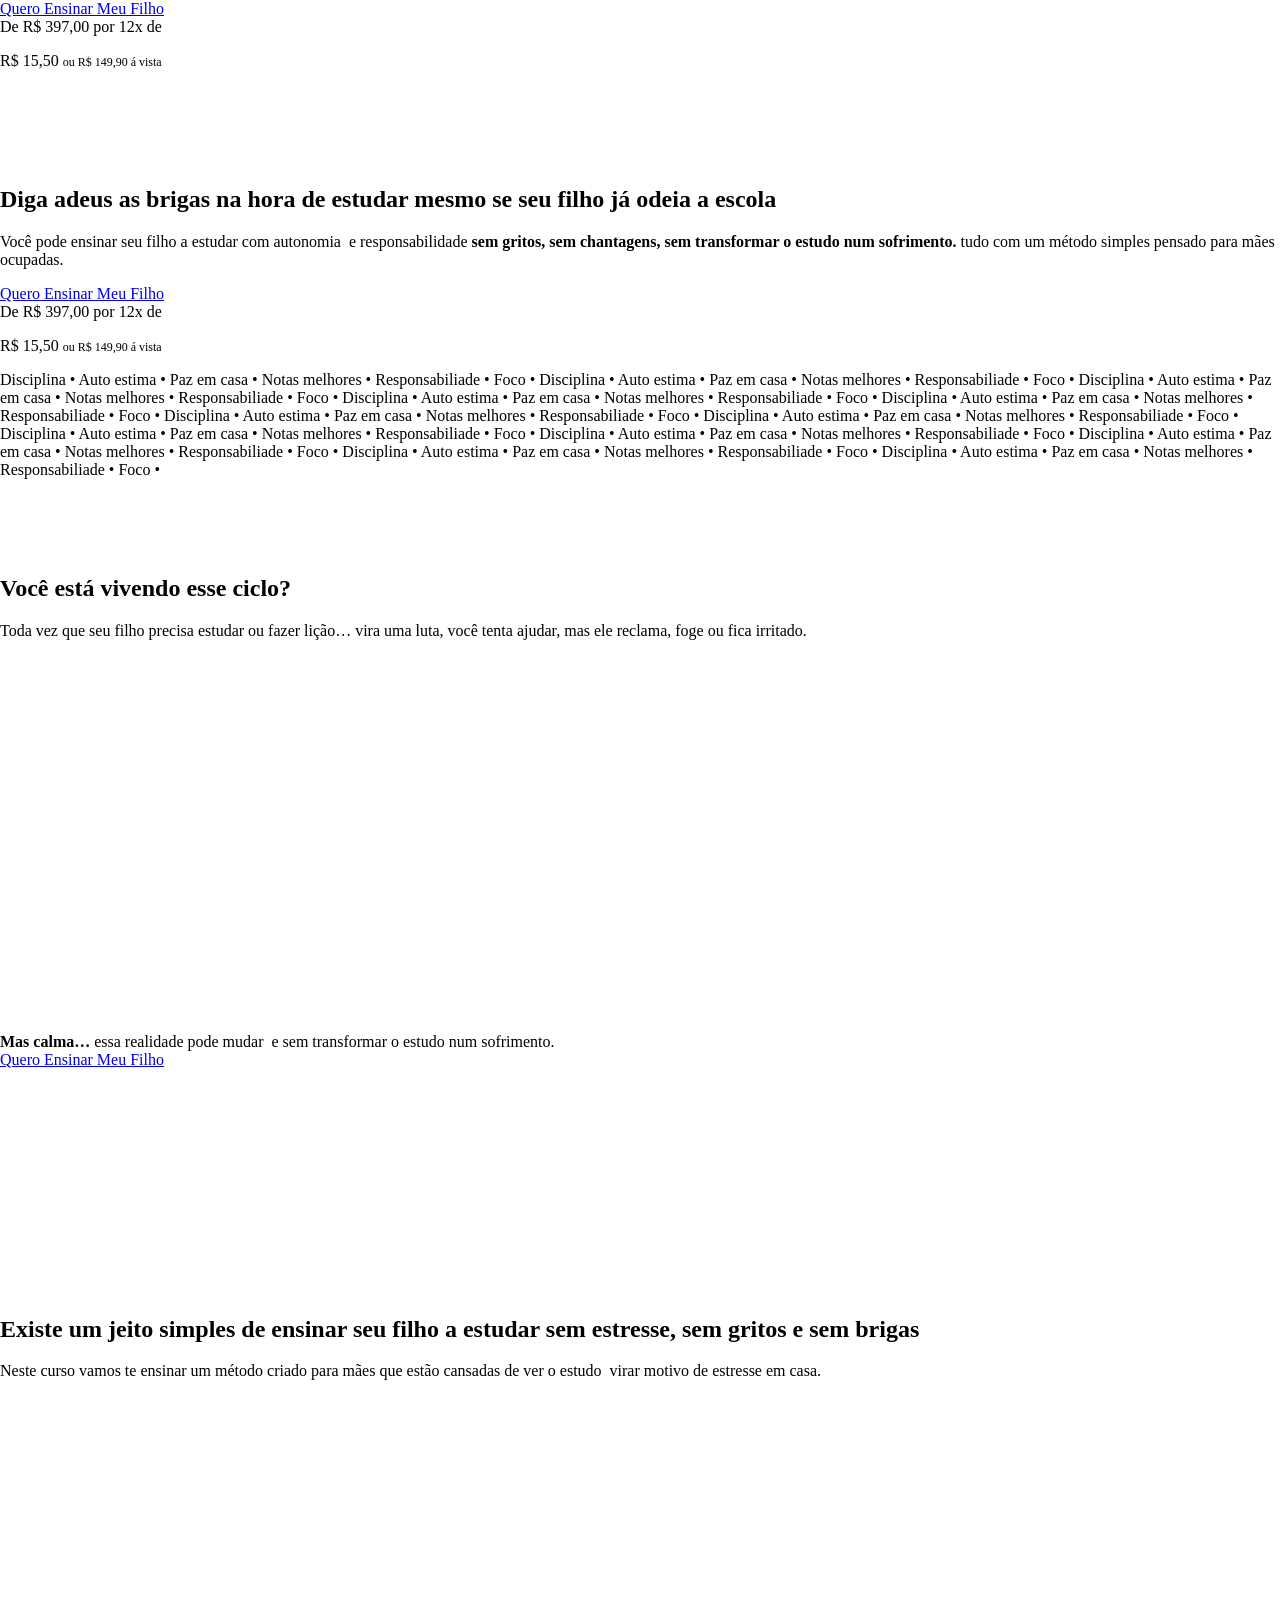
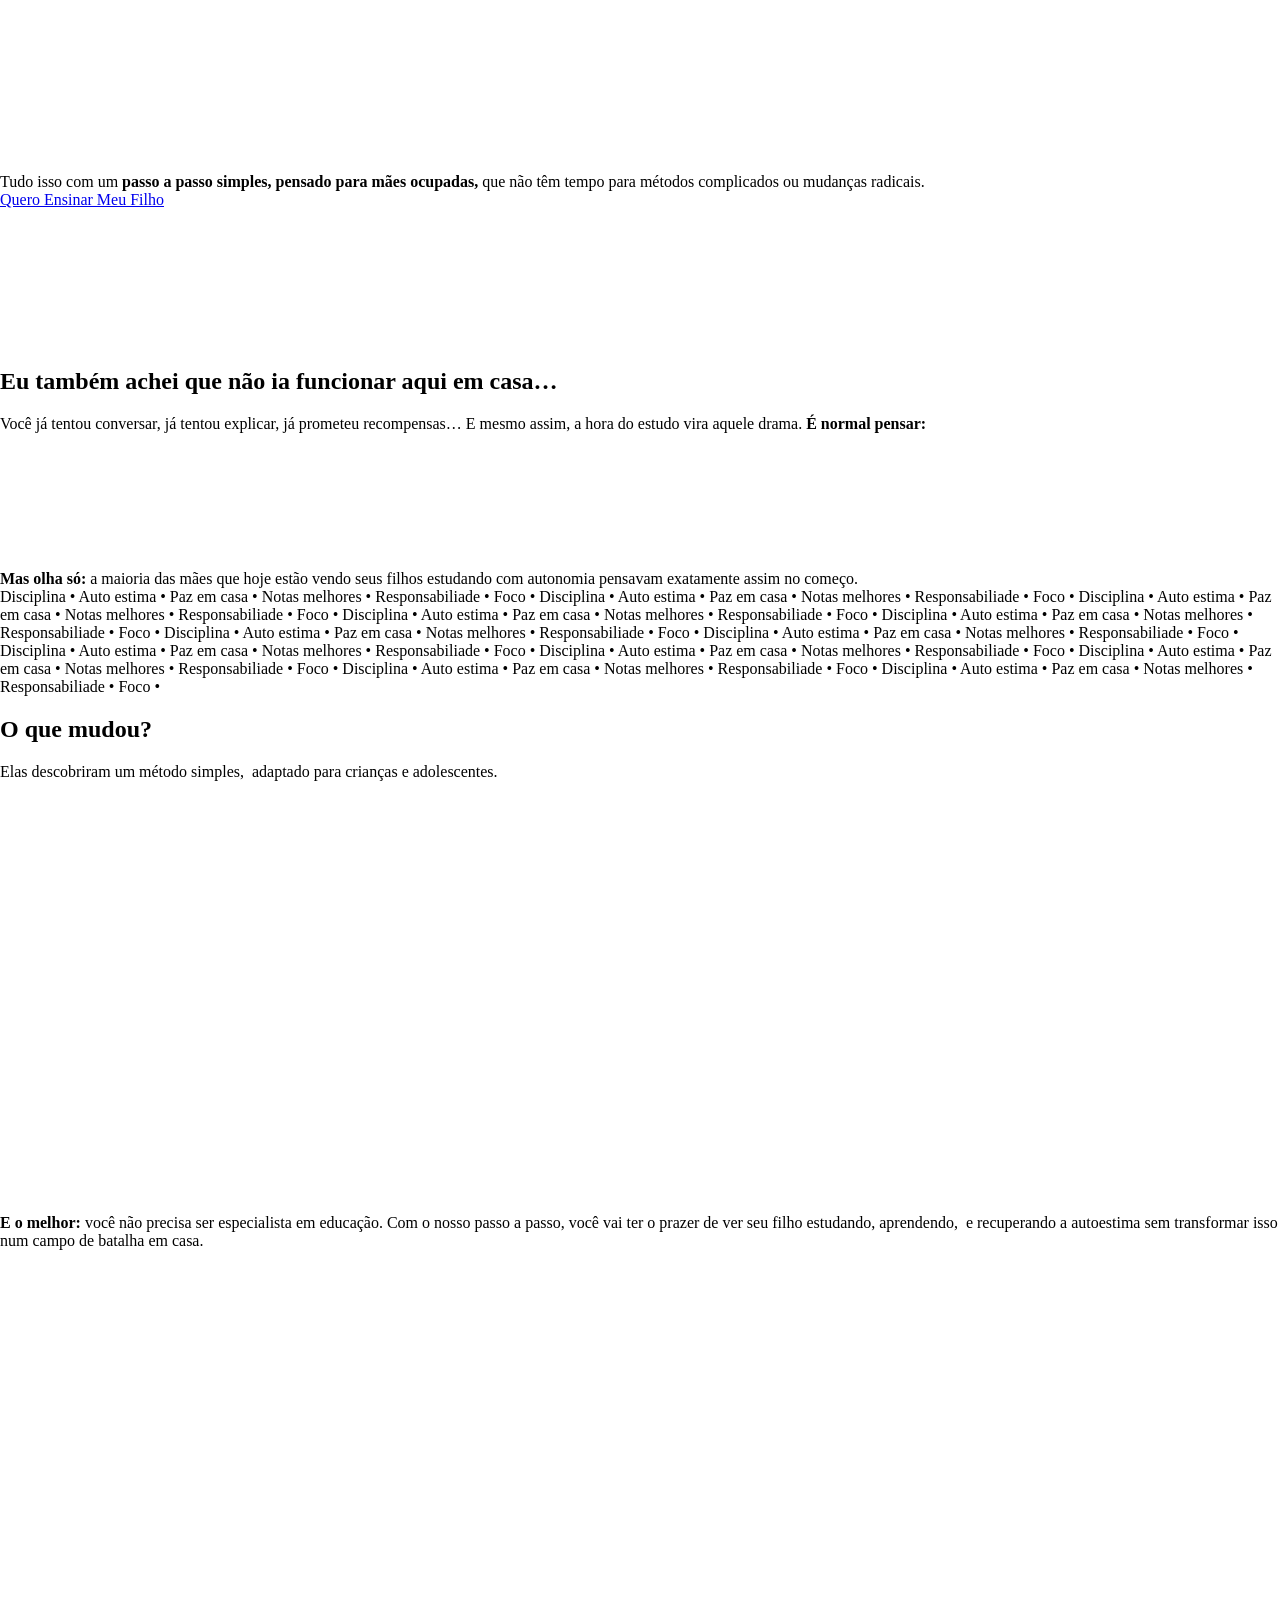
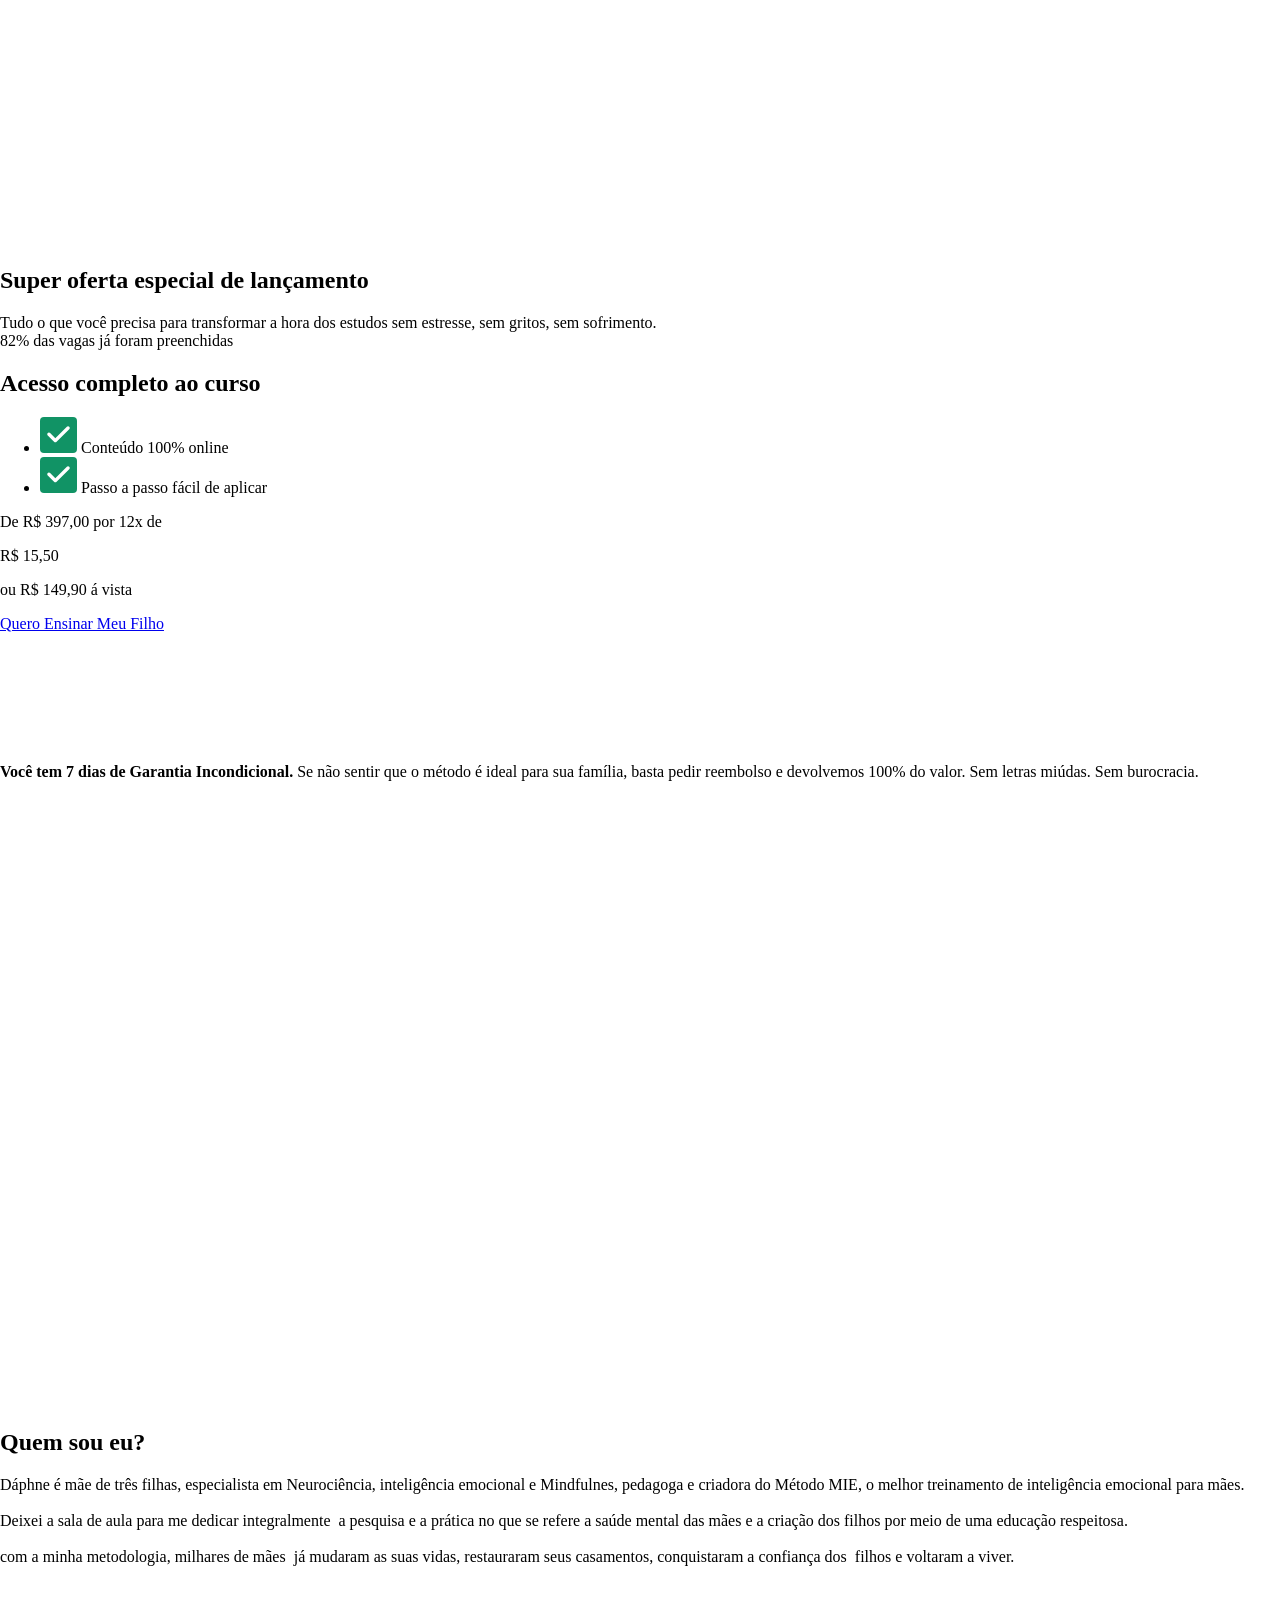
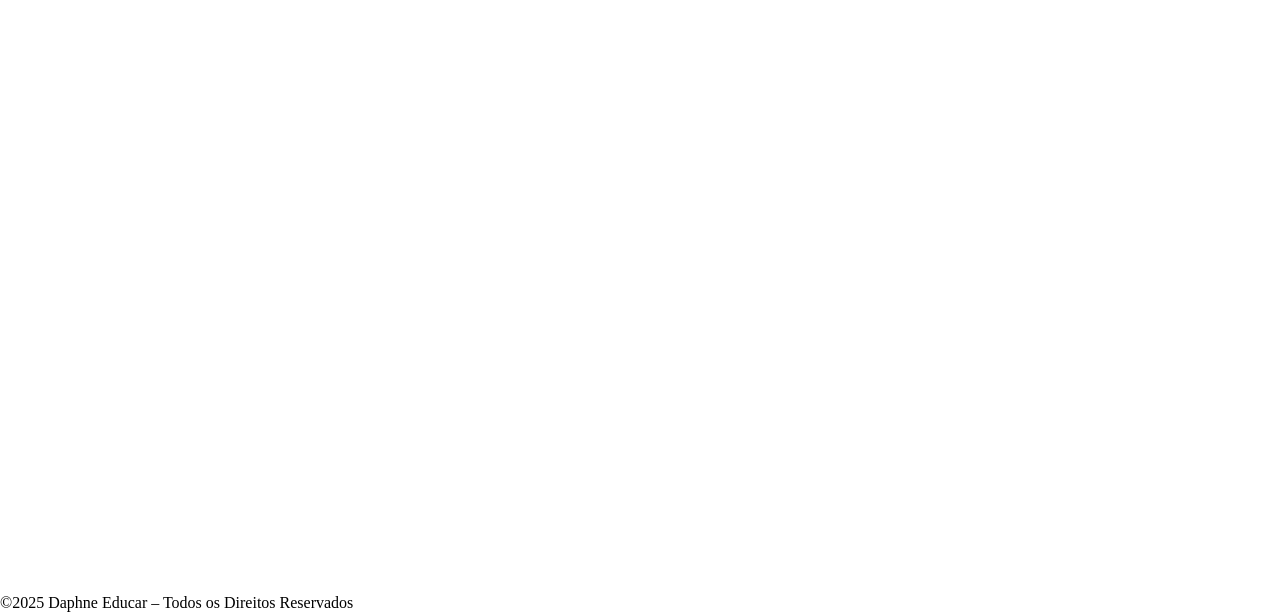
<file: daphne.html>
<!DOCTYPE html>
<html lang="pt-BR">
<head>
	<meta charset="UTF-8">
		<title>Daphne Educar</title><link rel="preload" as="image" href="https://daphneducar.com.br/wp-content/uploads/2025/07/1458daphne.png" fetchpriority="high">
<meta name='robots' content='max-image-preview:large' />
<link rel="alternate" type="application/rss+xml" title="Feed para Daphne Educar &raquo;" href="https://daphneducar.com.br/feed/" />
<link rel="alternate" type="application/rss+xml" title="Feed de comentários para Daphne Educar &raquo;" href="https://daphneducar.com.br/comments/feed/" />
<link rel="alternate" title="oEmbed (JSON)" type="application/json+oembed" href="https://daphneducar.com.br/wp-json/oembed/1.0/embed?url=https%3A%2F%2Fdaphneducar.com.br%2F" />
<link rel="alternate" title="oEmbed (XML)" type="text/xml+oembed" href="https://daphneducar.com.br/wp-json/oembed/1.0/embed?url=https%3A%2F%2Fdaphneducar.com.br%2F&#038;format=xml" />
<style id='wp-img-auto-sizes-contain-inline-css'>
img:is([sizes=auto i],[sizes^="auto," i]){contain-intrinsic-size:3000px 1500px}
/*# sourceURL=wp-img-auto-sizes-contain-inline-css */
</style>
<link data-minify="1" rel='stylesheet' id='ht_ctc_main_css-css' href='https://daphneducar.com.br/wp-content/cache/min/1/wp-content/plugins/click-to-chat-for-whatsapp/new/inc/assets/css/main.css?ver=1777312171' media='all' />
<style id='wp-emoji-styles-inline-css'>

	img.wp-smiley, img.emoji {
		display: inline !important;
		border: none !important;
		box-shadow: none !important;
		height: 1em !important;
		width: 1em !important;
		margin: 0 0.07em !important;
		vertical-align: -0.1em !important;
		background: none !important;
		padding: 0 !important;
	}
/*# sourceURL=wp-emoji-styles-inline-css */
</style>
<style id='global-styles-inline-css'>
:root{--wp--preset--aspect-ratio--square: 1;--wp--preset--aspect-ratio--4-3: 4/3;--wp--preset--aspect-ratio--3-4: 3/4;--wp--preset--aspect-ratio--3-2: 3/2;--wp--preset--aspect-ratio--2-3: 2/3;--wp--preset--aspect-ratio--16-9: 16/9;--wp--preset--aspect-ratio--9-16: 9/16;--wp--preset--color--black: #000000;--wp--preset--color--cyan-bluish-gray: #abb8c3;--wp--preset--color--white: #ffffff;--wp--preset--color--pale-pink: #f78da7;--wp--preset--color--vivid-red: #cf2e2e;--wp--preset--color--luminous-vivid-orange: #ff6900;--wp--preset--color--luminous-vivid-amber: #fcb900;--wp--preset--color--light-green-cyan: #7bdcb5;--wp--preset--color--vivid-green-cyan: #00d084;--wp--preset--color--pale-cyan-blue: #8ed1fc;--wp--preset--color--vivid-cyan-blue: #0693e3;--wp--preset--color--vivid-purple: #9b51e0;--wp--preset--gradient--vivid-cyan-blue-to-vivid-purple: linear-gradient(135deg,rgb(6,147,227) 0%,rgb(155,81,224) 100%);--wp--preset--gradient--light-green-cyan-to-vivid-green-cyan: linear-gradient(135deg,rgb(122,220,180) 0%,rgb(0,208,130) 100%);--wp--preset--gradient--luminous-vivid-amber-to-luminous-vivid-orange: linear-gradient(135deg,rgb(252,185,0) 0%,rgb(255,105,0) 100%);--wp--preset--gradient--luminous-vivid-orange-to-vivid-red: linear-gradient(135deg,rgb(255,105,0) 0%,rgb(207,46,46) 100%);--wp--preset--gradient--very-light-gray-to-cyan-bluish-gray: linear-gradient(135deg,rgb(238,238,238) 0%,rgb(169,184,195) 100%);--wp--preset--gradient--cool-to-warm-spectrum: linear-gradient(135deg,rgb(74,234,220) 0%,rgb(151,120,209) 20%,rgb(207,42,186) 40%,rgb(238,44,130) 60%,rgb(251,105,98) 80%,rgb(254,248,76) 100%);--wp--preset--gradient--blush-light-purple: linear-gradient(135deg,rgb(255,206,236) 0%,rgb(152,150,240) 100%);--wp--preset--gradient--blush-bordeaux: linear-gradient(135deg,rgb(254,205,165) 0%,rgb(254,45,45) 50%,rgb(107,0,62) 100%);--wp--preset--gradient--luminous-dusk: linear-gradient(135deg,rgb(255,203,112) 0%,rgb(199,81,192) 50%,rgb(65,88,208) 100%);--wp--preset--gradient--pale-ocean: linear-gradient(135deg,rgb(255,245,203) 0%,rgb(182,227,212) 50%,rgb(51,167,181) 100%);--wp--preset--gradient--electric-grass: linear-gradient(135deg,rgb(202,248,128) 0%,rgb(113,206,126) 100%);--wp--preset--gradient--midnight: linear-gradient(135deg,rgb(2,3,129) 0%,rgb(40,116,252) 100%);--wp--preset--font-size--small: 13px;--wp--preset--font-size--medium: 20px;--wp--preset--font-size--large: 36px;--wp--preset--font-size--x-large: 42px;--wp--preset--spacing--20: 0.44rem;--wp--preset--spacing--30: 0.67rem;--wp--preset--spacing--40: 1rem;--wp--preset--spacing--50: 1.5rem;--wp--preset--spacing--60: 2.25rem;--wp--preset--spacing--70: 3.38rem;--wp--preset--spacing--80: 5.06rem;--wp--preset--shadow--natural: 6px 6px 9px rgba(0, 0, 0, 0.2);--wp--preset--shadow--deep: 12px 12px 50px rgba(0, 0, 0, 0.4);--wp--preset--shadow--sharp: 6px 6px 0px rgba(0, 0, 0, 0.2);--wp--preset--shadow--outlined: 6px 6px 0px -3px rgb(255, 255, 255), 6px 6px rgb(0, 0, 0);--wp--preset--shadow--crisp: 6px 6px 0px rgb(0, 0, 0);}:root { --wp--style--global--content-size: 800px;--wp--style--global--wide-size: 1200px; }:where(body) { margin: 0; }.wp-site-blocks > .alignleft { float: left; margin-right: 2em; }.wp-site-blocks > .alignright { float: right; margin-left: 2em; }.wp-site-blocks > .aligncenter { justify-content: center; margin-left: auto; margin-right: auto; }:where(.wp-site-blocks) > * { margin-block-start: 24px; margin-block-end: 0; }:where(.wp-site-blocks) > :first-child { margin-block-start: 0; }:where(.wp-site-blocks) > :last-child { margin-block-end: 0; }:root { --wp--style--block-gap: 24px; }:root :where(.is-layout-flow) > :first-child{margin-block-start: 0;}:root :where(.is-layout-flow) > :last-child{margin-block-end: 0;}:root :where(.is-layout-flow) > *{margin-block-start: 24px;margin-block-end: 0;}:root :where(.is-layout-constrained) > :first-child{margin-block-start: 0;}:root :where(.is-layout-constrained) > :last-child{margin-block-end: 0;}:root :where(.is-layout-constrained) > *{margin-block-start: 24px;margin-block-end: 0;}:root :where(.is-layout-flex){gap: 24px;}:root :where(.is-layout-grid){gap: 24px;}.is-layout-flow > .alignleft{float: left;margin-inline-start: 0;margin-inline-end: 2em;}.is-layout-flow > .alignright{float: right;margin-inline-start: 2em;margin-inline-end: 0;}.is-layout-flow > .aligncenter{margin-left: auto !important;margin-right: auto !important;}.is-layout-constrained > .alignleft{float: left;margin-inline-start: 0;margin-inline-end: 2em;}.is-layout-constrained > .alignright{float: right;margin-inline-start: 2em;margin-inline-end: 0;}.is-layout-constrained > .aligncenter{margin-left: auto !important;margin-right: auto !important;}.is-layout-constrained > :where(:not(.alignleft):not(.alignright):not(.alignfull)){max-width: var(--wp--style--global--content-size);margin-left: auto !important;margin-right: auto !important;}.is-layout-constrained > .alignwide{max-width: var(--wp--style--global--wide-size);}body .is-layout-flex{display: flex;}.is-layout-flex{flex-wrap: wrap;align-items: center;}.is-layout-flex > :is(*, div){margin: 0;}body .is-layout-grid{display: grid;}.is-layout-grid > :is(*, div){margin: 0;}body{padding-top: 0px;padding-right: 0px;padding-bottom: 0px;padding-left: 0px;}a:where(:not(.wp-element-button)){text-decoration: underline;}:root :where(.wp-element-button, .wp-block-button__link){background-color: #32373c;border-width: 0;color: #fff;font-family: inherit;font-size: inherit;font-style: inherit;font-weight: inherit;letter-spacing: inherit;line-height: inherit;padding-top: calc(0.667em + 2px);padding-right: calc(1.333em + 2px);padding-bottom: calc(0.667em + 2px);padding-left: calc(1.333em + 2px);text-decoration: none;text-transform: inherit;}.has-black-color{color: var(--wp--preset--color--black) !important;}.has-cyan-bluish-gray-color{color: var(--wp--preset--color--cyan-bluish-gray) !important;}.has-white-color{color: var(--wp--preset--color--white) !important;}.has-pale-pink-color{color: var(--wp--preset--color--pale-pink) !important;}.has-vivid-red-color{color: var(--wp--preset--color--vivid-red) !important;}.has-luminous-vivid-orange-color{color: var(--wp--preset--color--luminous-vivid-orange) !important;}.has-luminous-vivid-amber-color{color: var(--wp--preset--color--luminous-vivid-amber) !important;}.has-light-green-cyan-color{color: var(--wp--preset--color--light-green-cyan) !important;}.has-vivid-green-cyan-color{color: var(--wp--preset--color--vivid-green-cyan) !important;}.has-pale-cyan-blue-color{color: var(--wp--preset--color--pale-cyan-blue) !important;}.has-vivid-cyan-blue-color{color: var(--wp--preset--color--vivid-cyan-blue) !important;}.has-vivid-purple-color{color: var(--wp--preset--color--vivid-purple) !important;}.has-black-background-color{background-color: var(--wp--preset--color--black) !important;}.has-cyan-bluish-gray-background-color{background-color: var(--wp--preset--color--cyan-bluish-gray) !important;}.has-white-background-color{background-color: var(--wp--preset--color--white) !important;}.has-pale-pink-background-color{background-color: var(--wp--preset--color--pale-pink) !important;}.has-vivid-red-background-color{background-color: var(--wp--preset--color--vivid-red) !important;}.has-luminous-vivid-orange-background-color{background-color: var(--wp--preset--color--luminous-vivid-orange) !important;}.has-luminous-vivid-amber-background-color{background-color: var(--wp--preset--color--luminous-vivid-amber) !important;}.has-light-green-cyan-background-color{background-color: var(--wp--preset--color--light-green-cyan) !important;}.has-vivid-green-cyan-background-color{background-color: var(--wp--preset--color--vivid-green-cyan) !important;}.has-pale-cyan-blue-background-color{background-color: var(--wp--preset--color--pale-cyan-blue) !important;}.has-vivid-cyan-blue-background-color{background-color: var(--wp--preset--color--vivid-cyan-blue) !important;}.has-vivid-purple-background-color{background-color: var(--wp--preset--color--vivid-purple) !important;}.has-black-border-color{border-color: var(--wp--preset--color--black) !important;}.has-cyan-bluish-gray-border-color{border-color: var(--wp--preset--color--cyan-bluish-gray) !important;}.has-white-border-color{border-color: var(--wp--preset--color--white) !important;}.has-pale-pink-border-color{border-color: var(--wp--preset--color--pale-pink) !important;}.has-vivid-red-border-color{border-color: var(--wp--preset--color--vivid-red) !important;}.has-luminous-vivid-orange-border-color{border-color: var(--wp--preset--color--luminous-vivid-orange) !important;}.has-luminous-vivid-amber-border-color{border-color: var(--wp--preset--color--luminous-vivid-amber) !important;}.has-light-green-cyan-border-color{border-color: var(--wp--preset--color--light-green-cyan) !important;}.has-vivid-green-cyan-border-color{border-color: var(--wp--preset--color--vivid-green-cyan) !important;}.has-pale-cyan-blue-border-color{border-color: var(--wp--preset--color--pale-cyan-blue) !important;}.has-vivid-cyan-blue-border-color{border-color: var(--wp--preset--color--vivid-cyan-blue) !important;}.has-vivid-purple-border-color{border-color: var(--wp--preset--color--vivid-purple) !important;}.has-vivid-cyan-blue-to-vivid-purple-gradient-background{background: var(--wp--preset--gradient--vivid-cyan-blue-to-vivid-purple) !important;}.has-light-green-cyan-to-vivid-green-cyan-gradient-background{background: var(--wp--preset--gradient--light-green-cyan-to-vivid-green-cyan) !important;}.has-luminous-vivid-amber-to-luminous-vivid-orange-gradient-background{background: var(--wp--preset--gradient--luminous-vivid-amber-to-luminous-vivid-orange) !important;}.has-luminous-vivid-orange-to-vivid-red-gradient-background{background: var(--wp--preset--gradient--luminous-vivid-orange-to-vivid-red) !important;}.has-very-light-gray-to-cyan-bluish-gray-gradient-background{background: var(--wp--preset--gradient--very-light-gray-to-cyan-bluish-gray) !important;}.has-cool-to-warm-spectrum-gradient-background{background: var(--wp--preset--gradient--cool-to-warm-spectrum) !important;}.has-blush-light-purple-gradient-background{background: var(--wp--preset--gradient--blush-light-purple) !important;}.has-blush-bordeaux-gradient-background{background: var(--wp--preset--gradient--blush-bordeaux) !important;}.has-luminous-dusk-gradient-background{background: var(--wp--preset--gradient--luminous-dusk) !important;}.has-pale-ocean-gradient-background{background: var(--wp--preset--gradient--pale-ocean) !important;}.has-electric-grass-gradient-background{background: var(--wp--preset--gradient--electric-grass) !important;}.has-midnight-gradient-background{background: var(--wp--preset--gradient--midnight) !important;}.has-small-font-size{font-size: var(--wp--preset--font-size--small) !important;}.has-medium-font-size{font-size: var(--wp--preset--font-size--medium) !important;}.has-large-font-size{font-size: var(--wp--preset--font-size--large) !important;}.has-x-large-font-size{font-size: var(--wp--preset--font-size--x-large) !important;}
:root :where(.wp-block-pullquote){font-size: 1.5em;line-height: 1.6;}
/*# sourceURL=global-styles-inline-css */
</style>
<link data-minify="1" rel='stylesheet' id='hello-elementor-css' href='https://daphneducar.com.br/wp-content/cache/min/1/wp-content/themes/hello-elementor/assets/css/reset.css?ver=1777312171' media='all' />
<link data-minify="1" rel='stylesheet' id='hello-elementor-theme-style-css' href='https://daphneducar.com.br/wp-content/cache/min/1/wp-content/themes/hello-elementor/assets/css/theme.css?ver=1777312171' media='all' />
<link data-minify="1" rel='stylesheet' id='hello-elementor-header-footer-css' href='https://daphneducar.com.br/wp-content/cache/min/1/wp-content/themes/hello-elementor/assets/css/header-footer.css?ver=1777312171' media='all' />
<link rel='stylesheet' id='elementor-frontend-css' href='https://daphneducar.com.br/wp-content/plugins/elementor/assets/css/frontend.min.css?ver=4.0.3' media='all' />
<link rel='stylesheet' id='elementor-post-8-css' href='https://daphneducar.com.br/wp-content/uploads/elementor/css/post-8.css?ver=1777312122' media='all' />
<link rel='stylesheet' id='widget-image-css' href='https://daphneducar.com.br/wp-content/plugins/elementor/assets/css/widget-image.min.css?ver=4.0.3' media='all' />
<link rel='stylesheet' id='widget-heading-css' href='https://daphneducar.com.br/wp-content/plugins/elementor/assets/css/widget-heading.min.css?ver=4.0.3' media='all' />
<link rel='stylesheet' id='e-animation-zoomIn-css' href='https://daphneducar.com.br/wp-content/plugins/elementor/assets/lib/animations/styles/zoomIn.min.css?ver=4.0.3' media='all' />
<link rel='stylesheet' id='widget-progress-css' href='https://daphneducar.com.br/wp-content/plugins/elementor/assets/css/widget-progress.min.css?ver=4.0.3' media='all' />
<link rel='stylesheet' id='widget-divider-css' href='https://daphneducar.com.br/wp-content/plugins/elementor/assets/css/widget-divider.min.css?ver=4.0.3' media='all' />
<link rel='stylesheet' id='widget-icon-list-css' href='https://daphneducar.com.br/wp-content/plugins/elementor/assets/css/widget-icon-list.min.css?ver=4.0.3' media='all' />
<link rel='stylesheet' id='elementor-post-1179-css' href='https://daphneducar.com.br/wp-content/cache/background-css/daphneducar.com.br/wp-content/uploads/elementor/css/post-1179.css?ver=1777312122&wpr_t=1777330592' media='all' />
<style id='rocket-lazyload-inline-css'>
.rll-youtube-player{position:relative;padding-bottom:56.23%;height:0;overflow:hidden;max-width:100%;}.rll-youtube-player:focus-within{outline: 2px solid currentColor;outline-offset: 5px;}.rll-youtube-player iframe{position:absolute;top:0;left:0;width:100%;height:100%;z-index:100;background:0 0}.rll-youtube-player img{bottom:0;display:block;left:0;margin:auto;max-width:100%;width:100%;position:absolute;right:0;top:0;border:none;height:auto;-webkit-transition:.4s all;-moz-transition:.4s all;transition:.4s all}.rll-youtube-player img:hover{-webkit-filter:brightness(75%)}.rll-youtube-player .play{height:100%;width:100%;left:0;top:0;position:absolute;background:var(--wpr-bg-7a5d730f-177e-451c-b3fe-267e8f3d4e58) no-repeat center;background-color: transparent !important;cursor:pointer;border:none;}.wp-embed-responsive .wp-has-aspect-ratio .rll-youtube-player{position:absolute;padding-bottom:0;width:100%;height:100%;top:0;bottom:0;left:0;right:0}
/*# sourceURL=rocket-lazyload-inline-css */
</style>
<link data-minify="1" rel='stylesheet' id='elementor-gf-local-roboto-css' href='https://daphneducar.com.br/wp-content/cache/min/1/wp-content/uploads/elementor/google-fonts/css/roboto.css?ver=1777312171' media='all' />
<link data-minify="1" rel='stylesheet' id='elementor-gf-local-robotoslab-css' href='https://daphneducar.com.br/wp-content/cache/min/1/wp-content/uploads/elementor/google-fonts/css/robotoslab.css?ver=1777312171' media='all' />
<script src="https://daphneducar.com.br/wp-includes/js/jquery/jquery.min.js?ver=3.7.1" id="jquery-core-js"></script>
<script src="https://daphneducar.com.br/wp-includes/js/jquery/jquery-migrate.min.js?ver=3.4.1" id="jquery-migrate-js"></script>
<link rel="https://api.w.org/" href="https://daphneducar.com.br/wp-json/" /><link rel="alternate" title="JSON" type="application/json" href="https://daphneducar.com.br/wp-json/wp/v2/pages/1179" /><link rel="EditURI" type="application/rsd+xml" title="RSD" href="https://daphneducar.com.br/xmlrpc.php?rsd" />
<meta name="generator" content="WordPress 6.9.4" />
<link rel="canonical" href="https://daphneducar.com.br/" />
<link rel='shortlink' href='https://daphneducar.com.br/' />
<!-- Google Tag Manager -->
<script>(function(w,d,s,l,i){w[l]=w[l]||[];w[l].push({'gtm.start':new Date().getTime(),event:'gtm.js'});var f=d.getElementsByTagName(s)[0],j=d.createElement(s);j.async=true;j.src="https://api.daphneducar.com.br/32i3xpsvwjpb.js?"+i;f.parentNode.insertBefore(j,f);})(window,document,'script','dataLayer','cmrmoi=CxRXMCI%2BXSwmIzojJTQ2XhRNWFlHVRQWXxQLBx4dFRwXEwsFWBAfFUwSGA%3D%3D');</script>
<!-- End Google Tag Manager --><meta name="generator" content="Elementor 4.0.3; features: e_font_icon_svg, additional_custom_breakpoints; settings: css_print_method-external, google_font-enabled, font_display-swap">
<!-- Google Tag Manager -->
<script>(function(w,d,s,l,i){w[l]=w[l]||[];w[l].push({'gtm.start':
new Date().getTime(),event:'gtm.js'});var f=d.getElementsByTagName(s)[0],
j=d.createElement(s),dl=l!='dataLayer'?'&l='+l:'';j.async=true;j.src=
'https://www.googletagmanager.com/gtm.js?id='+i+dl;f.parentNode.insertBefore(j,f);
})(window,document,'script','dataLayer','GTM-TDSPTSGF');</script>
<!-- End Google Tag Manager -->
<script>
  window.pixelId = "67ddc76bdfd48bd6411e35f2";
  var a = document.createElement("script");
  a.setAttribute("async", "");
  a.setAttribute("defer", "");
  a.setAttribute("src", "https://cdn.utmify.com.br/scripts/pixel/pixel.js");
  document.head.appendChild(a);
</script>
<script
  src="https://cdn.utmify.com.br/scripts/utms/latest.js"
  data-utmify-prevent-subids
 async
 defer
></script>
<script type="text/javascript">
    (function(c,l,a,r,i,t,y){
        c[a]=c[a]||function(){(c[a].q=c[a].q||[]).push(arguments)};
        t=l.createElement(r);t.async=1;t.src="https://www.clarity.ms/tag/"+i;
        y=l.getElementsByTagName(r)[0];y.parentNode.insertBefore(t,y);
    })(window, document, "clarity", "script", "t1eerkkaxo");
</script>
			<style>
				.e-con.e-parent:nth-of-type(n+4):not(.e-lazyloaded):not(.e-no-lazyload),
				.e-con.e-parent:nth-of-type(n+4):not(.e-lazyloaded):not(.e-no-lazyload) * {
					background-image: none !important;
				}
				@media screen and (max-height: 1024px) {
					.e-con.e-parent:nth-of-type(n+3):not(.e-lazyloaded):not(.e-no-lazyload),
					.e-con.e-parent:nth-of-type(n+3):not(.e-lazyloaded):not(.e-no-lazyload) * {
						background-image: none !important;
					}
				}
				@media screen and (max-height: 640px) {
					.e-con.e-parent:nth-of-type(n+2):not(.e-lazyloaded):not(.e-no-lazyload),
					.e-con.e-parent:nth-of-type(n+2):not(.e-lazyloaded):not(.e-no-lazyload) * {
						background-image: none !important;
					}
				}
			</style>
			<link rel="icon" href="https://daphneducar.com.br/wp-content/uploads/2025/03/faivcon.svg" sizes="32x32" />
<link rel="icon" href="https://daphneducar.com.br/wp-content/uploads/2025/03/faivcon.svg" sizes="192x192" />
<link rel="apple-touch-icon" href="https://daphneducar.com.br/wp-content/uploads/2025/03/faivcon.svg" />
<meta name="msapplication-TileImage" content="https://daphneducar.com.br/wp-content/uploads/2025/03/faivcon.svg" />
<noscript><style id="rocket-lazyload-nojs-css">.rll-youtube-player, [data-lazy-src]{display:none !important;}</style></noscript>	<meta name="viewport" content="width=device-width, initial-scale=1.0, viewport-fit=cover" /><style id="wpr-lazyload-bg-container"></style><style id="wpr-lazyload-bg-exclusion">.elementor-1179 .elementor-element.elementor-element-c9a2432:not(.elementor-motion-effects-element-type-background), .elementor-1179 .elementor-element.elementor-element-c9a2432 > .elementor-motion-effects-container > .elementor-motion-effects-layer{--wpr-bg-bc6fbf55-0ad2-4142-8fd9-88da1dc6c9d0: url('https://daphneducar.com.br/wp-content/uploads/2025/07/1458daphne.png');}</style>
<noscript>
<style id="wpr-lazyload-bg-nostyle">.elementor-1179 .elementor-element.elementor-element-c9a2432:not(.elementor-motion-effects-element-type-background), .elementor-1179 .elementor-element.elementor-element-c9a2432 > .elementor-motion-effects-container > .elementor-motion-effects-layer{--wpr-bg-8aa06685-b6c3-400e-a6e1-f95879697ef1: url('https://daphneducar.com.br/wp-content/uploads/2025/07/testenovsos28.png');}.rll-youtube-player .play{--wpr-bg-7a5d730f-177e-451c-b3fe-267e8f3d4e58: url('https://daphneducar.com.br/wp-content/plugins/wp-rocket/assets/img/youtube.png');}</style>
</noscript>
<script type="application/javascript">const rocket_pairs = [{"selector":".elementor-1179 .elementor-element.elementor-element-c9a2432:not(.elementor-motion-effects-element-type-background), .elementor-1179 .elementor-element.elementor-element-c9a2432 > .elementor-motion-effects-container > .elementor-motion-effects-layer","style":".elementor-1179 .elementor-element.elementor-element-c9a2432:not(.elementor-motion-effects-element-type-background), .elementor-1179 .elementor-element.elementor-element-c9a2432 > .elementor-motion-effects-container > .elementor-motion-effects-layer{--wpr-bg-8aa06685-b6c3-400e-a6e1-f95879697ef1: url('https:\/\/daphneducar.com.br\/wp-content\/uploads\/2025\/07\/testenovsos28.png');}","hash":"8aa06685-b6c3-400e-a6e1-f95879697ef1","url":"https:\/\/daphneducar.com.br\/wp-content\/uploads\/2025\/07\/testenovsos28.png"},{"selector":".rll-youtube-player .play","style":".rll-youtube-player .play{--wpr-bg-7a5d730f-177e-451c-b3fe-267e8f3d4e58: url('https:\/\/daphneducar.com.br\/wp-content\/plugins\/wp-rocket\/assets\/img\/youtube.png');}","hash":"7a5d730f-177e-451c-b3fe-267e8f3d4e58","url":"https:\/\/daphneducar.com.br\/wp-content\/plugins\/wp-rocket\/assets\/img\/youtube.png"}]; const rocket_excluded_pairs = [{"selector":".elementor-1179 .elementor-element.elementor-element-c9a2432:not(.elementor-motion-effects-element-type-background), .elementor-1179 .elementor-element.elementor-element-c9a2432 > .elementor-motion-effects-container > .elementor-motion-effects-layer","style":".elementor-1179 .elementor-element.elementor-element-c9a2432:not(.elementor-motion-effects-element-type-background), .elementor-1179 .elementor-element.elementor-element-c9a2432 > .elementor-motion-effects-container > .elementor-motion-effects-layer{--wpr-bg-bc6fbf55-0ad2-4142-8fd9-88da1dc6c9d0: url('https:\/\/daphneducar.com.br\/wp-content\/uploads\/2025\/07\/1458daphne.png');}","hash":"bc6fbf55-0ad2-4142-8fd9-88da1dc6c9d0","url":"https:\/\/daphneducar.com.br\/wp-content\/uploads\/2025\/07\/1458daphne.png"}];</script></head>
<body class="home wp-singular page-template page-template-elementor_canvas page page-id-1179 wp-embed-responsive wp-theme-hello-elementor hello-elementor-default elementor-default elementor-template-canvas elementor-kit-8 elementor-page elementor-page-1179">
	<!-- Google Tag Manager (noscript) -->
<noscript><iframe src="https://www.googletagmanager.com/ns.html?id=GTM-TDSPTSGF"
height="0" width="0" style="display:none;visibility:hidden"></iframe></noscript>
<!-- End Google Tag Manager (noscript) -->
		<div data-elementor-type="wp-page" data-elementor-id="1179" class="elementor elementor-1179" data-elementor-post-type="page">
				<div class="elementor-element elementor-element-15c1dbd e-flex e-con-boxed e-con e-parent" data-id="15c1dbd" data-element_type="container" data-e-type="container" data-settings="{&quot;position&quot;:&quot;fixed&quot;}">
					<div class="e-con-inner">
		<div class="elementor-element elementor-element-13e32e8 e-con-full botaodesativo elementor-hidden-mobile e-flex e-con e-child" data-id="13e32e8" data-element_type="container" data-e-type="container" data-settings="{&quot;background_background&quot;:&quot;classic&quot;}">
		<div class="elementor-element elementor-element-44b4377 e-con-full btn e-flex e-con e-child" data-id="44b4377" data-element_type="container" data-e-type="container">
				<div class="elementor-element elementor-element-a90b520 elementor-align-left elementor-mobile-align-center elementor-widget elementor-widget-button" data-id="a90b520" data-element_type="widget" data-e-type="widget" data-widget_type="button.default">
				<div class="elementor-widget-container">
									<div class="elementor-button-wrapper">
					<a class="elementor-button elementor-button-link elementor-size-sm" href="https://pay.hotmart.com/O100143427Y?off=vi1yptz3&#038;bid=1751572929865">
						<span class="elementor-button-content-wrapper">
									<span class="elementor-button-text">Quero Ensinar Meu Filho</span>
					</span>
					</a>
				</div>
								</div>
				</div>
				</div>
				<div class="elementor-element elementor-element-ece444e elementor-widget__width-initial elementor-widget elementor-widget-text-editor" data-id="ece444e" data-element_type="widget" data-e-type="widget" data-widget_type="text-editor.default">
				<div class="elementor-widget-container">
									De <span class="linered">R$ 397,00</span> por 12x de								</div>
				</div>
				<div class="elementor-element elementor-element-7ec0f44 elementor-widget__width-initial elementor-widget elementor-widget-text-editor" data-id="7ec0f44" data-element_type="widget" data-e-type="widget" data-widget_type="text-editor.default">
				<div class="elementor-widget-container">
									<p><span class="texto-gradiente">R$ 15,50 <span style="font-size: 12px;">ou R$ 149,90 á vista</span></span></p>								</div>
				</div>
				<div class="elementor-element elementor-element-581e99b elementor-widget elementor-widget-image" data-id="581e99b" data-element_type="widget" data-e-type="widget" data-widget_type="image.default">
				<div class="elementor-widget-container">
															<img width="1026" height="76" decoding="async" src="data:image/svg+xml,%3Csvg%20xmlns='http://www.w3.org/2000/svg'%20viewBox='0%200%201026%2076'%3E%3C/svg%3E" title="cartao" alt="cartao" data-lazy-src="https://daphneducar.com.br/wp-content/webp-express/webp-images/uploads/2025/07/cartao.png.webp" /><noscript><img width="1026" height="76" decoding="async" src="https://daphneducar.com.br/wp-content/webp-express/webp-images/uploads/2025/07/cartao.png.webp" title="cartao" alt="cartao" loading="lazy" /></noscript>															</div>
				</div>
				</div>
					</div>
				</div>
		<div class="elementor-element elementor-element-c9a2432 bgnull e-flex e-con-boxed e-con e-parent" data-id="c9a2432" data-element_type="container" data-e-type="container" data-settings="{&quot;background_background&quot;:&quot;classic&quot;}">
					<div class="e-con-inner">
		<div class="elementor-element elementor-element-405c1f9 e-con-full e-flex e-con e-child" data-id="405c1f9" data-element_type="container" data-e-type="container">
				<div class="elementor-element elementor-element-a9c7cbe elementor-widget__width-initial elementor-widget elementor-widget-heading" data-id="a9c7cbe" data-element_type="widget" data-e-type="widget" data-widget_type="heading.default">
				<div class="elementor-widget-container">
					<h2 class="elementor-heading-title elementor-size-default">Diga <span class="texto-gradiente">adeus as brigas na hora de estudar</span> mesmo se seu filho já odeia a escola</h2>				</div>
				</div>
				<div class="elementor-element elementor-element-61f9ba5 elementor-widget elementor-widget-text-editor" data-id="61f9ba5" data-element_type="widget" data-e-type="widget" data-widget_type="text-editor.default">
				<div class="elementor-widget-container">
									<p>Você pode ensinar seu filho a estudar com autonomia  e responsabilidade <b>sem gritos, sem chantagens, sem transformar o estudo num sofrimento.</b> tudo com um método simples pensado para mães ocupadas.</p>								</div>
				</div>
		<div class="elementor-element elementor-element-5ea2ea5 e-con-full btn e-flex e-con e-child" data-id="5ea2ea5" data-element_type="container" data-e-type="container">
				<div class="elementor-element elementor-element-241d8d4 elementor-align-left elementor-mobile-align-center elementor-widget elementor-widget-button" data-id="241d8d4" data-element_type="widget" data-e-type="widget" data-widget_type="button.default">
				<div class="elementor-widget-container">
									<div class="elementor-button-wrapper">
					<a class="elementor-button elementor-button-link elementor-size-sm" href="https://pay.hotmart.com/O100143427Y?off=vi1yptz3&#038;bid=1751572929865">
						<span class="elementor-button-content-wrapper">
									<span class="elementor-button-text">Quero Ensinar Meu Filho</span>
					</span>
					</a>
				</div>
								</div>
				</div>
				</div>
				<div class="elementor-element elementor-element-2035147 elementor-widget__width-initial elementor-widget elementor-widget-text-editor" data-id="2035147" data-element_type="widget" data-e-type="widget" data-widget_type="text-editor.default">
				<div class="elementor-widget-container">
									De <span class="linered">R$ 397,00</span> por 12x de								</div>
				</div>
				<div class="elementor-element elementor-element-68d9e61 elementor-widget__width-initial elementor-widget elementor-widget-text-editor" data-id="68d9e61" data-element_type="widget" data-e-type="widget" data-widget_type="text-editor.default">
				<div class="elementor-widget-container">
									<p><span class="texto-gradiente">R$ 15,50 <span style="font-size: 12px;">ou R$ 149,90 á vista</span></span></p>								</div>
				</div>
				</div>
		<div class="elementor-element elementor-element-192b152 e-con-full elementor-hidden-mobile e-flex e-con e-child" data-id="192b152" data-element_type="container" data-e-type="container">
				</div>
					</div>
				</div>
		<div class="elementor-element elementor-element-811b8d5 bg e-flex e-con-boxed e-con e-parent" data-id="811b8d5" data-element_type="container" data-e-type="container" data-settings="{&quot;background_background&quot;:&quot;classic&quot;}">
					<div class="e-con-inner">
				<div class="elementor-element elementor-element-63b5da0 texto-rolante elementor-widget elementor-widget-text-editor" data-id="63b5da0" data-element_type="widget" data-e-type="widget" data-widget_type="text-editor.default">
				<div class="elementor-widget-container">
									Disciplina • Auto estima • Paz em casa • Notas melhores • Responsabiliade • Foco • Disciplina • Auto estima • Paz em casa • Notas melhores • Responsabiliade • Foco • Disciplina • Auto estima • Paz em casa • Notas melhores • Responsabiliade • Foco • Disciplina • Auto estima • Paz em casa • Notas melhores • Responsabiliade • Foco • Disciplina • Auto estima • Paz em casa • Notas melhores • Responsabiliade • Foco • Disciplina • Auto estima • Paz em casa • Notas melhores • Responsabiliade • Foco • Disciplina • Auto estima • Paz em casa • Notas melhores • Responsabiliade • Foco • Disciplina • Auto estima • Paz em casa • Notas melhores • Responsabiliade • Foco • Disciplina • Auto estima • Paz em casa • Notas melhores • Responsabiliade • Foco • Disciplina • Auto estima • Paz em casa • Notas melhores • Responsabiliade • Foco • Disciplina • Auto estima • Paz em casa • Notas melhores • Responsabiliade • Foco • Disciplina • Auto estima • Paz em casa • Notas melhores • Responsabiliade • Foco •								</div>
				</div>
					</div>
				</div>
		<div class="elementor-element elementor-element-a76a218 bg e-flex e-con-boxed e-con e-parent" data-id="a76a218" data-element_type="container" data-e-type="container">
					<div class="e-con-inner">
				<div class="elementor-element elementor-element-aae88ea elementor-widget elementor-widget-image" data-id="aae88ea" data-element_type="widget" data-e-type="widget" data-widget_type="image.default">
				<div class="elementor-widget-container">
															<img decoding="async" width="72" height="72" src="data:image/svg+xml,%3Csvg%20xmlns='http://www.w3.org/2000/svg'%20viewBox='0%200%2072%2072'%3E%3C/svg%3E" class="attachment-full size-full wp-image-1383" alt="" data-lazy-src="https://daphneducar.com.br/wp-content/uploads/2025/07/stash_infinity-solid.svg" /><noscript><img decoding="async" width="72" height="72" src="https://daphneducar.com.br/wp-content/uploads/2025/07/stash_infinity-solid.svg" class="attachment-full size-full wp-image-1383" alt="" /></noscript>															</div>
				</div>
				<div class="elementor-element elementor-element-2b75cee elementor-widget elementor-widget-html" data-id="2b75cee" data-element_type="widget" data-e-type="widget" data-widget_type="html.default">
				<div class="elementor-widget-container">
					<script>
    function isElementInViewport(el, offsetPercent = 40) {
        const rect = el.getBoundingClientRect();
        const windowHeight = window.innerHeight || document.documentElement.clientHeight;
        const offset = windowHeight * (offsetPercent / 100);
        return (rect.top <= (windowHeight - offset) && rect.bottom >= offset);
    }

    function interruptorBotao(button, isAtivado) {
        button.classList.toggle('botaoativo', isAtivado);
        button.classList.toggle('botaodesativo', !isAtivado);
    }

    function interruptorHaze(button, isAtivado) {
        button.classList.toggle('hazeativo', isAtivado);
        button.classList.toggle('hazedesativo', !isAtivado);
    }

    function handleScroll() {
        const bgs = document.querySelectorAll(".bg");
        const bgnulls = document.querySelectorAll(".bgnull");
        const botoesBotao = document.querySelectorAll('.botaodesativo, .botaoativo');
        const botoesHaze = document.querySelectorAll('.hazedesativo, .hazeativo');

        bgs.forEach(bg => {
            if (isElementInViewport(bg)) {
                botoesBotao.forEach(button => interruptorBotao(button, true));
                botoesHaze.forEach(button => interruptorHaze(button, true));
            }
        });

        bgnulls.forEach(bgnull => {
            if (isElementInViewport(bgnull)) {
                botoesBotao.forEach(button => interruptorBotao(button, false));
                botoesHaze.forEach(button => interruptorHaze(button, false));
            }
        });
    }

    window.addEventListener('scroll', handleScroll);
    window.addEventListener('load', handleScroll);
</script>				</div>
				</div>
				<div class="elementor-element elementor-element-2d15608 elementor-widget__width-initial elementor-widget elementor-widget-heading" data-id="2d15608" data-element_type="widget" data-e-type="widget" data-widget_type="heading.default">
				<div class="elementor-widget-container">
					<h2 class="elementor-heading-title elementor-size-default">Você está vivendo esse ciclo?</h2>				</div>
				</div>
				<div class="elementor-element elementor-element-35cfa00 elementor-widget__width-initial elementor-widget elementor-widget-text-editor" data-id="35cfa00" data-element_type="widget" data-e-type="widget" data-widget_type="text-editor.default">
				<div class="elementor-widget-container">
									Toda vez que seu filho precisa estudar ou fazer lição… vira uma luta, você tenta ajudar, mas ele reclama, foge ou fica irritado.
								</div>
				</div>
				<div class="elementor-element elementor-element-bf095b8 elementor-invisible elementor-widget elementor-widget-image" data-id="bf095b8" data-element_type="widget" data-e-type="widget" data-settings="{&quot;_animation&quot;:&quot;zoomIn&quot;}" data-widget_type="image.default">
				<div class="elementor-widget-container">
															<img width="549" height="389" decoding="async" src="data:image/svg+xml,%3Csvg%20xmlns='http://www.w3.org/2000/svg'%20viewBox='0%200%20549%20389'%3E%3C/svg%3E" title="Group 427321143" alt="Group 427321143" data-lazy-src="https://daphneducar.com.br/wp-content/uploads/2025/07/Group-427321143.svg" /><noscript><img width="549" height="389" decoding="async" src="https://daphneducar.com.br/wp-content/uploads/2025/07/Group-427321143.svg" title="Group 427321143" alt="Group 427321143" loading="lazy" /></noscript>															</div>
				</div>
				<div class="elementor-element elementor-element-b5447fc elementor-widget__width-initial elementor-widget elementor-widget-text-editor" data-id="b5447fc" data-element_type="widget" data-e-type="widget" data-widget_type="text-editor.default">
				<div class="elementor-widget-container">
									<b>Mas calma…</b>  essa realidade pode mudar  e sem transformar o estudo num sofrimento. 								</div>
				</div>
		<div class="elementor-element elementor-element-a9facc3 e-con-full btn e-flex e-con e-child" data-id="a9facc3" data-element_type="container" data-e-type="container">
				<div class="elementor-element elementor-element-f04881f elementor-align-left elementor-mobile-align-center elementor-widget elementor-widget-button" data-id="f04881f" data-element_type="widget" data-e-type="widget" data-widget_type="button.default">
				<div class="elementor-widget-container">
									<div class="elementor-button-wrapper">
					<a class="elementor-button elementor-button-link elementor-size-sm" href="https://pay.hotmart.com/O100143427Y?off=vi1yptz3&#038;bid=1751572929865">
						<span class="elementor-button-content-wrapper">
									<span class="elementor-button-text">Quero Ensinar Meu Filho</span>
					</span>
					</a>
				</div>
								</div>
				</div>
				</div>
				<div class="elementor-element elementor-element-49bc7a4 elementor-widget elementor-widget-image" data-id="49bc7a4" data-element_type="widget" data-e-type="widget" data-widget_type="image.default">
				<div class="elementor-widget-container">
															<img width="1026" height="76" decoding="async" src="data:image/svg+xml,%3Csvg%20xmlns='http://www.w3.org/2000/svg'%20viewBox='0%200%201026%2076'%3E%3C/svg%3E" title="cartao" alt="cartao" data-lazy-src="https://daphneducar.com.br/wp-content/webp-express/webp-images/uploads/2025/07/cartao.png.webp" /><noscript><img width="1026" height="76" decoding="async" src="https://daphneducar.com.br/wp-content/webp-express/webp-images/uploads/2025/07/cartao.png.webp" title="cartao" alt="cartao" loading="lazy" /></noscript>															</div>
				</div>
					</div>
				</div>
		<div class="elementor-element elementor-element-944b296 bg e-flex e-con-boxed e-con e-parent" data-id="944b296" data-element_type="container" data-e-type="container" data-settings="{&quot;background_background&quot;:&quot;classic&quot;}">
					<div class="e-con-inner">
				<div class="elementor-element elementor-element-356370d elementor-widget elementor-widget-image" data-id="356370d" data-element_type="widget" data-e-type="widget" data-widget_type="image.default">
				<div class="elementor-widget-container">
															<img width="453" height="143" decoding="async" src="data:image/svg+xml,%3Csvg%20xmlns='http://www.w3.org/2000/svg'%20viewBox='0%200%20453%20143'%3E%3C/svg%3E" title="juncao" alt="juncao" data-lazy-src="https://daphneducar.com.br/wp-content/uploads/2025/07/juncao.svg" /><noscript><img width="453" height="143" decoding="async" src="https://daphneducar.com.br/wp-content/uploads/2025/07/juncao.svg" title="juncao" alt="juncao" loading="lazy" /></noscript>															</div>
				</div>
				<div class="elementor-element elementor-element-881a121 elementor-widget__width-initial elementor-widget elementor-widget-heading" data-id="881a121" data-element_type="widget" data-e-type="widget" data-widget_type="heading.default">
				<div class="elementor-widget-container">
					<h2 class="elementor-heading-title elementor-size-default">Existe um <span class="texto-gradiente">jeito simples de ensinar seu filho a estudar </span>sem estresse, sem gritos e sem brigas</h2>				</div>
				</div>
				<div class="elementor-element elementor-element-ca49cfa elementor-widget__width-initial elementor-widget elementor-widget-text-editor" data-id="ca49cfa" data-element_type="widget" data-e-type="widget" data-widget_type="text-editor.default">
				<div class="elementor-widget-container">
									Neste curso vamos te ensinar um método criado para mães que estão cansadas de ver o estudo  virar motivo de estresse em casa.								</div>
				</div>
				<div class="elementor-element elementor-element-1dbd362 elementor-invisible elementor-widget elementor-widget-image" data-id="1dbd362" data-element_type="widget" data-e-type="widget" data-settings="{&quot;_animation&quot;:&quot;zoomIn&quot;}" data-widget_type="image.default">
				<div class="elementor-widget-container">
															<img width="549" height="389" decoding="async" src="data:image/svg+xml,%3Csvg%20xmlns='http://www.w3.org/2000/svg'%20viewBox='0%200%20549%20389'%3E%3C/svg%3E" title="cardgreen" alt="cardgreen" data-lazy-src="https://daphneducar.com.br/wp-content/uploads/2025/07/cardgreen.svg" /><noscript><img width="549" height="389" decoding="async" src="https://daphneducar.com.br/wp-content/uploads/2025/07/cardgreen.svg" title="cardgreen" alt="cardgreen" loading="lazy" /></noscript>															</div>
				</div>
				<div class="elementor-element elementor-element-7cb104d elementor-widget__width-initial elementor-widget elementor-widget-text-editor" data-id="7cb104d" data-element_type="widget" data-e-type="widget" data-widget_type="text-editor.default">
				<div class="elementor-widget-container">
									Tudo isso com um <b>passo a passo simples, pensado para mães ocupadas,</b>  que não têm tempo para métodos complicados ou mudanças radicais. 								</div>
				</div>
		<div class="elementor-element elementor-element-f0021d8 e-con-full btn e-flex e-con e-child" data-id="f0021d8" data-element_type="container" data-e-type="container">
				<div class="elementor-element elementor-element-e35c3b3 elementor-align-left elementor-mobile-align-center elementor-widget elementor-widget-button" data-id="e35c3b3" data-element_type="widget" data-e-type="widget" data-widget_type="button.default">
				<div class="elementor-widget-container">
									<div class="elementor-button-wrapper">
					<a class="elementor-button elementor-button-link elementor-size-sm" href="https://pay.hotmart.com/O100143427Y?off=vi1yptz3&#038;bid=1751572929865">
						<span class="elementor-button-content-wrapper">
									<span class="elementor-button-text">Quero Ensinar Meu Filho</span>
					</span>
					</a>
				</div>
								</div>
				</div>
				</div>
				<div class="elementor-element elementor-element-0944ce9 elementor-widget elementor-widget-image" data-id="0944ce9" data-element_type="widget" data-e-type="widget" data-widget_type="image.default">
				<div class="elementor-widget-container">
															<img width="1026" height="76" decoding="async" src="data:image/svg+xml,%3Csvg%20xmlns='http://www.w3.org/2000/svg'%20viewBox='0%200%201026%2076'%3E%3C/svg%3E" title="cartao" alt="cartao" data-lazy-src="https://daphneducar.com.br/wp-content/webp-express/webp-images/uploads/2025/07/cartao.png.webp" /><noscript><img width="1026" height="76" decoding="async" src="https://daphneducar.com.br/wp-content/webp-express/webp-images/uploads/2025/07/cartao.png.webp" title="cartao" alt="cartao" loading="lazy" /></noscript>															</div>
				</div>
					</div>
				</div>
		<div class="elementor-element elementor-element-c4fcb18 bg e-flex e-con-boxed e-con e-parent" data-id="c4fcb18" data-element_type="container" data-e-type="container">
					<div class="e-con-inner">
		<div class="elementor-element elementor-element-5164550 e-con-full e-flex e-con e-child" data-id="5164550" data-element_type="container" data-e-type="container">
				<div class="elementor-element elementor-element-31e25c4 elementor-widget elementor-widget-image" data-id="31e25c4" data-element_type="widget" data-e-type="widget" data-widget_type="image.default">
				<div class="elementor-widget-container">
															<img decoding="async" width="55" height="55" src="data:image/svg+xml,%3Csvg%20xmlns='http://www.w3.org/2000/svg'%20viewBox='0%200%2055%2055'%3E%3C/svg%3E" class="attachment-full size-full wp-image-1407" alt="" data-lazy-src="https://daphneducar.com.br/wp-content/uploads/2025/07/balazinho.svg" /><noscript><img decoding="async" width="55" height="55" src="https://daphneducar.com.br/wp-content/uploads/2025/07/balazinho.svg" class="attachment-full size-full wp-image-1407" alt="" /></noscript>															</div>
				</div>
				<div class="elementor-element elementor-element-13fca66 elementor-widget__width-initial elementor-widget elementor-widget-heading" data-id="13fca66" data-element_type="widget" data-e-type="widget" data-widget_type="heading.default">
				<div class="elementor-widget-container">
					<h2 class="elementor-heading-title elementor-size-default">Eu também achei que não ia funcionar aqui em casa…</h2>				</div>
				</div>
				<div class="elementor-element elementor-element-333918c elementor-widget elementor-widget-text-editor" data-id="333918c" data-element_type="widget" data-e-type="widget" data-widget_type="text-editor.default">
				<div class="elementor-widget-container">
									Você já tentou conversar, já tentou explicar, já prometeu recompensas… E mesmo assim, a hora do estudo vira aquele drama. <b>É normal pensar:</b>								</div>
				</div>
				</div>
		<div class="elementor-element elementor-element-a0b9c86 e-con-full e-flex e-con e-child" data-id="a0b9c86" data-element_type="container" data-e-type="container">
				<div class="elementor-element elementor-element-b82bc01 elementor-widget elementor-widget-image" data-id="b82bc01" data-element_type="widget" data-e-type="widget" data-widget_type="image.default">
				<div class="elementor-widget-container">
															<img width="532" height="41" decoding="async" src="data:image/svg+xml,%3Csvg%20xmlns='http://www.w3.org/2000/svg'%20viewBox='0%200%20532%2041'%3E%3C/svg%3E" title="frase 1" alt="frase 1" data-lazy-src="https://daphneducar.com.br/wp-content/uploads/2025/07/frase-1.svg" /><noscript><img width="532" height="41" decoding="async" src="https://daphneducar.com.br/wp-content/uploads/2025/07/frase-1.svg" title="frase 1" alt="frase 1" loading="lazy" /></noscript>															</div>
				</div>
				<div class="elementor-element elementor-element-58e581a elementor-widget elementor-widget-image" data-id="58e581a" data-element_type="widget" data-e-type="widget" data-widget_type="image.default">
				<div class="elementor-widget-container">
															<img width="449" height="42" decoding="async" src="data:image/svg+xml,%3Csvg%20xmlns='http://www.w3.org/2000/svg'%20viewBox='0%200%20449%2042'%3E%3C/svg%3E" title="frase2" alt="frase2" data-lazy-src="https://daphneducar.com.br/wp-content/uploads/2025/07/frase2.svg" /><noscript><img width="449" height="42" decoding="async" src="https://daphneducar.com.br/wp-content/uploads/2025/07/frase2.svg" title="frase2" alt="frase2" loading="lazy" /></noscript>															</div>
				</div>
				<div class="elementor-element elementor-element-b9ce7ea elementor-widget elementor-widget-image" data-id="b9ce7ea" data-element_type="widget" data-e-type="widget" data-widget_type="image.default">
				<div class="elementor-widget-container">
															<img width="511" height="42" decoding="async" src="data:image/svg+xml,%3Csvg%20xmlns='http://www.w3.org/2000/svg'%20viewBox='0%200%20511%2042'%3E%3C/svg%3E" title="frase 3" alt="frase 3" data-lazy-src="https://daphneducar.com.br/wp-content/uploads/2025/07/frase-3.svg" /><noscript><img width="511" height="42" decoding="async" src="https://daphneducar.com.br/wp-content/uploads/2025/07/frase-3.svg" title="frase 3" alt="frase 3" loading="lazy" /></noscript>															</div>
				</div>
				<div class="elementor-element elementor-element-8e1c2f4 elementor-widget elementor-widget-text-editor" data-id="8e1c2f4" data-element_type="widget" data-e-type="widget" data-widget_type="text-editor.default">
				<div class="elementor-widget-container">
									<b>Mas olha só:</b> a maioria das mães que hoje estão vendo seus filhos estudando com autonomia pensavam exatamente assim no começo.								</div>
				</div>
				</div>
					</div>
				</div>
		<div class="elementor-element elementor-element-be48e30 bg e-flex e-con-boxed e-con e-parent" data-id="be48e30" data-element_type="container" data-e-type="container" data-settings="{&quot;background_background&quot;:&quot;classic&quot;}">
					<div class="e-con-inner">
				<div class="elementor-element elementor-element-f09a3a9 texto-rolante elementor-widget elementor-widget-text-editor" data-id="f09a3a9" data-element_type="widget" data-e-type="widget" data-widget_type="text-editor.default">
				<div class="elementor-widget-container">
									Disciplina • Auto estima • Paz em casa • Notas melhores • Responsabiliade • Foco • Disciplina • Auto estima • Paz em casa • Notas melhores • Responsabiliade • Foco • Disciplina • Auto estima • Paz em casa • Notas melhores • Responsabiliade • Foco • Disciplina • Auto estima • Paz em casa • Notas melhores • Responsabiliade • Foco • Disciplina • Auto estima • Paz em casa • Notas melhores • Responsabiliade • Foco • Disciplina • Auto estima • Paz em casa • Notas melhores • Responsabiliade • Foco • Disciplina • Auto estima • Paz em casa • Notas melhores • Responsabiliade • Foco • Disciplina • Auto estima • Paz em casa • Notas melhores • Responsabiliade • Foco • Disciplina • Auto estima • Paz em casa • Notas melhores • Responsabiliade • Foco • Disciplina • Auto estima • Paz em casa • Notas melhores • Responsabiliade • Foco • Disciplina • Auto estima • Paz em casa • Notas melhores • Responsabiliade • Foco • Disciplina • Auto estima • Paz em casa • Notas melhores • Responsabiliade • Foco •								</div>
				</div>
					</div>
				</div>
		<div class="elementor-element elementor-element-f0db0e9 e-flex e-con-boxed e-con e-parent" data-id="f0db0e9" data-element_type="container" data-e-type="container">
					<div class="e-con-inner">
		<div class="elementor-element elementor-element-50f9cb2 e-con-full e-flex e-con e-child" data-id="50f9cb2" data-element_type="container" data-e-type="container">
				<div class="elementor-element elementor-element-24114e9 elementor-widget__width-initial elementor-widget elementor-widget-heading" data-id="24114e9" data-element_type="widget" data-e-type="widget" data-widget_type="heading.default">
				<div class="elementor-widget-container">
					<h2 class="elementor-heading-title elementor-size-default">O que mudou?</h2>				</div>
				</div>
				<div class="elementor-element elementor-element-1e217ed elementor-widget elementor-widget-text-editor" data-id="1e217ed" data-element_type="widget" data-e-type="widget" data-widget_type="text-editor.default">
				<div class="elementor-widget-container">
									Elas descobriram um método simples,  adaptado para crianças e adolescentes.								</div>
				</div>
				<div class="elementor-element elementor-element-ed58706 elementor-widget elementor-widget-image" data-id="ed58706" data-element_type="widget" data-e-type="widget" data-widget_type="image.default">
				<div class="elementor-widget-container">
															<img width="1842" height="429" decoding="async" src="data:image/svg+xml,%3Csvg%20xmlns='http://www.w3.org/2000/svg'%20viewBox='0%200%201842%20429'%3E%3C/svg%3E" title="thmara" alt="thmara" data-lazy-src="https://daphneducar.com.br/wp-content/webp-express/webp-images/uploads/2025/07/thmara.png.webp" /><noscript><img width="1842" height="429" decoding="async" src="https://daphneducar.com.br/wp-content/webp-express/webp-images/uploads/2025/07/thmara.png.webp" title="thmara" alt="thmara" loading="lazy" /></noscript>															</div>
				</div>
				<div class="elementor-element elementor-element-1daeb66 elementor-widget elementor-widget-text-editor" data-id="1daeb66" data-element_type="widget" data-e-type="widget" data-widget_type="text-editor.default">
				<div class="elementor-widget-container">
									<b>E o melhor:</b> você não precisa ser especialista em educação. Com o nosso passo a passo, você vai ter o prazer de ver seu filho estudando, aprendendo,  e recuperando a autoestima sem transformar isso num campo de batalha em casa.  								</div>
				</div>
				</div>
		<div class="elementor-element elementor-element-e8a55e9 e-con-full e-flex e-con e-child" data-id="e8a55e9" data-element_type="container" data-e-type="container">
				<div class="elementor-element elementor-element-d5b4a4c elementor-invisible elementor-widget elementor-widget-image" data-id="d5b4a4c" data-element_type="widget" data-e-type="widget" data-settings="{&quot;_animation&quot;:&quot;zoomIn&quot;}" data-widget_type="image.default">
				<div class="elementor-widget-container">
															<img width="549" height="389" decoding="async" src="data:image/svg+xml,%3Csvg%20xmlns='http://www.w3.org/2000/svg'%20viewBox='0%200%20549%20389'%3E%3C/svg%3E" title="cardgreen2" alt="cardgreen2" data-lazy-src="https://daphneducar.com.br/wp-content/uploads/2025/07/cardgreen2.svg" /><noscript><img width="549" height="389" decoding="async" src="https://daphneducar.com.br/wp-content/uploads/2025/07/cardgreen2.svg" title="cardgreen2" alt="cardgreen2" loading="lazy" /></noscript>															</div>
				</div>
				</div>
					</div>
				</div>
		<div class="elementor-element elementor-element-9f40a1d bgnull e-flex e-con-boxed e-con e-parent" data-id="9f40a1d" data-element_type="container" data-e-type="container" data-settings="{&quot;background_background&quot;:&quot;classic&quot;}">
					<div class="e-con-inner">
				<div class="elementor-element elementor-element-8348e71 elementor-widget elementor-widget-image" data-id="8348e71" data-element_type="widget" data-e-type="widget" data-widget_type="image.default">
				<div class="elementor-widget-container">
															<img width="453" height="143" decoding="async" src="data:image/svg+xml,%3Csvg%20xmlns='http://www.w3.org/2000/svg'%20viewBox='0%200%20453%20143'%3E%3C/svg%3E" title="juncao" alt="juncao" data-lazy-src="https://daphneducar.com.br/wp-content/uploads/2025/07/juncao.svg" /><noscript><img width="453" height="143" decoding="async" src="https://daphneducar.com.br/wp-content/uploads/2025/07/juncao.svg" title="juncao" alt="juncao" loading="lazy" /></noscript>															</div>
				</div>
				<div class="elementor-element elementor-element-8feb31c elementor-widget elementor-widget-image" data-id="8feb31c" data-element_type="widget" data-e-type="widget" data-widget_type="image.default">
				<div class="elementor-widget-container">
															<img decoding="async" width="53" height="53" src="data:image/svg+xml,%3Csvg%20xmlns='http://www.w3.org/2000/svg'%20viewBox='0%200%2053%2053'%3E%3C/svg%3E" class="attachment-full size-full wp-image-1431" alt="" data-lazy-src="https://daphneducar.com.br/wp-content/uploads/2025/07/offer.svg" /><noscript><img decoding="async" width="53" height="53" src="https://daphneducar.com.br/wp-content/uploads/2025/07/offer.svg" class="attachment-full size-full wp-image-1431" alt="" /></noscript>															</div>
				</div>
				<div class="elementor-element elementor-element-d0649ea elementor-widget__width-initial elementor-widget elementor-widget-heading" data-id="d0649ea" data-element_type="widget" data-e-type="widget" data-widget_type="heading.default">
				<div class="elementor-widget-container">
					<h2 class="elementor-heading-title elementor-size-default"><span class="texto-gradiente">Super oferta</span> especial de lançamento</h2>				</div>
				</div>
				<div class="elementor-element elementor-element-0f0ed90 elementor-widget__width-initial elementor-widget elementor-widget-text-editor" data-id="0f0ed90" data-element_type="widget" data-e-type="widget" data-widget_type="text-editor.default">
				<div class="elementor-widget-container">
									Tudo o que você precisa para transformar a hora dos estudos sem estresse, sem gritos, sem sofrimento. 								</div>
				</div>
				<div class="elementor-element elementor-element-6bf56d6 elementor-widget__width-initial elementor-widget elementor-widget-progress" data-id="6bf56d6" data-element_type="widget" data-e-type="widget" data-widget_type="progress.default">
				<div class="elementor-widget-container">
					
		<div class="elementor-progress-wrapper" role="progressbar" aria-valuemin="0" aria-valuemax="100" aria-valuenow="82" aria-valuetext="82% (82% das vagas já foram preenchidas)">
			<div class="elementor-progress-bar" data-max="82">
				<span class="elementor-progress-text">82% das vagas já foram preenchidas</span>
							</div>
		</div>
						</div>
				</div>
		<div class="elementor-element elementor-element-8fbf95b e-con-full e-flex e-con e-child" data-id="8fbf95b" data-element_type="container" data-e-type="container" data-settings="{&quot;background_background&quot;:&quot;classic&quot;}">
				<div class="elementor-element elementor-element-fc2c367 elementor-widget__width-initial elementor-widget elementor-widget-heading" data-id="fc2c367" data-element_type="widget" data-e-type="widget" data-widget_type="heading.default">
				<div class="elementor-widget-container">
					<h2 class="elementor-heading-title elementor-size-default">Acesso completo ao curso</h2>				</div>
				</div>
				<div class="elementor-element elementor-element-8602230 elementor-widget-divider--view-line elementor-widget elementor-widget-divider" data-id="8602230" data-element_type="widget" data-e-type="widget" data-widget_type="divider.default">
				<div class="elementor-widget-container">
							<div class="elementor-divider">
			<span class="elementor-divider-separator">
						</span>
		</div>
						</div>
				</div>
				<div class="elementor-element elementor-element-96fe316 elementor-align-start elementor-icon-list--layout-traditional elementor-list-item-link-full_width elementor-widget elementor-widget-icon-list" data-id="96fe316" data-element_type="widget" data-e-type="widget" data-widget_type="icon-list.default">
				<div class="elementor-widget-container">
							<ul class="elementor-icon-list-items">
							<li class="elementor-icon-list-item">
											<span class="elementor-icon-list-icon">
							<svg xmlns="http://www.w3.org/2000/svg" width="37" height="36" viewBox="0 0 37 36" fill="none"><rect width="37" height="36" rx="4" transform="matrix(1 0 0 -1 0 36)" fill="#119365"></rect><path fill-rule="evenodd" clip-rule="evenodd" d="M29.2398 9.75001C29.5561 10.0665 29.7338 10.4956 29.7338 10.9431C29.7338 11.3905 29.5561 11.8197 29.2398 12.1361L16.5914 24.7845C16.4242 24.9517 16.2258 25.0843 16.0074 25.1748C15.789 25.2653 15.5549 25.3119 15.3185 25.3119C15.082 25.3119 14.8479 25.2653 14.6295 25.1748C14.4111 25.0843 14.2127 24.9517 14.0455 24.7845L7.76127 18.5014C7.60009 18.3457 7.47154 18.1595 7.3831 17.9536C7.29466 17.7477 7.2481 17.5263 7.24616 17.3023C7.24421 17.0782 7.28691 16.856 7.37176 16.6486C7.45661 16.4412 7.58191 16.2528 7.74035 16.0943C7.8988 15.9359 8.08721 15.8106 8.2946 15.7257C8.50198 15.6409 8.72419 15.5982 8.94826 15.6002C9.17232 15.6021 9.39376 15.6487 9.59964 15.7371C9.80552 15.8255 9.99173 15.9541 10.1474 16.1153L15.3179 21.2858L26.8525 9.75001C27.0092 9.5932 27.1953 9.4688 27.4001 9.38393C27.6049 9.29906 27.8244 9.25537 28.0461 9.25537C28.2678 9.25537 28.4874 9.29906 28.6922 9.38393C28.897 9.4688 29.0831 9.5932 29.2398 9.75001Z" fill="white"></path></svg>						</span>
										<span class="elementor-icon-list-text">Conteúdo 100% online</span>
									</li>
								<li class="elementor-icon-list-item">
											<span class="elementor-icon-list-icon">
							<svg xmlns="http://www.w3.org/2000/svg" width="37" height="36" viewBox="0 0 37 36" fill="none"><rect width="37" height="36" rx="4" transform="matrix(1 0 0 -1 0 36)" fill="#119365"></rect><path fill-rule="evenodd" clip-rule="evenodd" d="M29.2398 9.75001C29.5561 10.0665 29.7338 10.4956 29.7338 10.9431C29.7338 11.3905 29.5561 11.8197 29.2398 12.1361L16.5914 24.7845C16.4242 24.9517 16.2258 25.0843 16.0074 25.1748C15.789 25.2653 15.5549 25.3119 15.3185 25.3119C15.082 25.3119 14.8479 25.2653 14.6295 25.1748C14.4111 25.0843 14.2127 24.9517 14.0455 24.7845L7.76127 18.5014C7.60009 18.3457 7.47154 18.1595 7.3831 17.9536C7.29466 17.7477 7.2481 17.5263 7.24616 17.3023C7.24421 17.0782 7.28691 16.856 7.37176 16.6486C7.45661 16.4412 7.58191 16.2528 7.74035 16.0943C7.8988 15.9359 8.08721 15.8106 8.2946 15.7257C8.50198 15.6409 8.72419 15.5982 8.94826 15.6002C9.17232 15.6021 9.39376 15.6487 9.59964 15.7371C9.80552 15.8255 9.99173 15.9541 10.1474 16.1153L15.3179 21.2858L26.8525 9.75001C27.0092 9.5932 27.1953 9.4688 27.4001 9.38393C27.6049 9.29906 27.8244 9.25537 28.0461 9.25537C28.2678 9.25537 28.4874 9.29906 28.6922 9.38393C28.897 9.4688 29.0831 9.5932 29.2398 9.75001Z" fill="white"></path></svg>						</span>
										<span class="elementor-icon-list-text">Passo a passo fácil de aplicar</span>
									</li>
						</ul>
						</div>
				</div>
				<div class="elementor-element elementor-element-1312b67 elementor-widget-divider--view-line elementor-widget elementor-widget-divider" data-id="1312b67" data-element_type="widget" data-e-type="widget" data-widget_type="divider.default">
				<div class="elementor-widget-container">
							<div class="elementor-divider">
			<span class="elementor-divider-separator">
						</span>
		</div>
						</div>
				</div>
				<div class="elementor-element elementor-element-15b2c21 elementor-widget__width-initial elementor-widget elementor-widget-text-editor" data-id="15b2c21" data-element_type="widget" data-e-type="widget" data-widget_type="text-editor.default">
				<div class="elementor-widget-container">
									De <span class="linered">R$ 397,00</span> por 12x de								</div>
				</div>
				<div class="elementor-element elementor-element-8d4e082 elementor-widget__width-initial elementor-widget elementor-widget-text-editor" data-id="8d4e082" data-element_type="widget" data-e-type="widget" data-widget_type="text-editor.default">
				<div class="elementor-widget-container">
									<p><span class="texto-gradiente">R$ 15,50</span></p>								</div>
				</div>
				<div class="elementor-element elementor-element-cffbf7a elementor-widget__width-initial elementor-widget elementor-widget-text-editor" data-id="cffbf7a" data-element_type="widget" data-e-type="widget" data-widget_type="text-editor.default">
				<div class="elementor-widget-container">
									<p>ou R$ 149,90 á vista</p>								</div>
				</div>
		<div class="elementor-element elementor-element-5c741d4 e-con-full btn e-flex e-con e-child" data-id="5c741d4" data-element_type="container" data-e-type="container">
				<div class="elementor-element elementor-element-285bb14 elementor-align-left elementor-mobile-align-center elementor-widget elementor-widget-button" data-id="285bb14" data-element_type="widget" data-e-type="widget" data-widget_type="button.default">
				<div class="elementor-widget-container">
									<div class="elementor-button-wrapper">
					<a class="elementor-button elementor-button-link elementor-size-sm" href="https://pay.hotmart.com/O100143427Y?off=vi1yptz3&#038;bid=1751572929865">
						<span class="elementor-button-content-wrapper">
									<span class="elementor-button-text">Quero Ensinar Meu Filho</span>
					</span>
					</a>
				</div>
								</div>
				</div>
				</div>
				<div class="elementor-element elementor-element-06e863e elementor-widget elementor-widget-image" data-id="06e863e" data-element_type="widget" data-e-type="widget" data-widget_type="image.default">
				<div class="elementor-widget-container">
															<img width="1026" height="76" decoding="async" src="data:image/svg+xml,%3Csvg%20xmlns='http://www.w3.org/2000/svg'%20viewBox='0%200%201026%2076'%3E%3C/svg%3E" title="cartao" alt="cartao" data-lazy-src="https://daphneducar.com.br/wp-content/webp-express/webp-images/uploads/2025/07/cartao.png.webp" /><noscript><img width="1026" height="76" decoding="async" src="https://daphneducar.com.br/wp-content/webp-express/webp-images/uploads/2025/07/cartao.png.webp" title="cartao" alt="cartao" loading="lazy" /></noscript>															</div>
				</div>
				</div>
				<div class="elementor-element elementor-element-bf6b716 elementor-widget elementor-widget-image" data-id="bf6b716" data-element_type="widget" data-e-type="widget" data-widget_type="image.default">
				<div class="elementor-widget-container">
															<img width="137" height="46" decoding="async" src="data:image/svg+xml,%3Csvg%20xmlns='http://www.w3.org/2000/svg'%20viewBox='0%200%20137%2046'%3E%3C/svg%3E" title="garantiasss" alt="garantiasss" data-lazy-src="https://daphneducar.com.br/wp-content/uploads/2025/07/garantiasss.svg" /><noscript><img width="137" height="46" decoding="async" src="https://daphneducar.com.br/wp-content/uploads/2025/07/garantiasss.svg" title="garantiasss" alt="garantiasss" loading="lazy" /></noscript>															</div>
				</div>
				<div class="elementor-element elementor-element-ece578d elementor-widget__width-initial elementor-widget elementor-widget-text-editor" data-id="ece578d" data-element_type="widget" data-e-type="widget" data-widget_type="text-editor.default">
				<div class="elementor-widget-container">
									<b>Você tem 7 dias de Garantia Incondicional.</b> Se não sentir que o método é ideal para sua família, basta pedir reembolso e devolvemos 100% do valor. Sem letras miúdas. Sem burocracia. 								</div>
				</div>
					</div>
				</div>
		<div class="elementor-element elementor-element-64d265c bgnull e-flex e-con-boxed e-con e-parent" data-id="64d265c" data-element_type="container" data-e-type="container">
					<div class="e-con-inner">
		<div class="elementor-element elementor-element-f753916 e-con-full e-flex e-con e-child" data-id="f753916" data-element_type="container" data-e-type="container">
				<div class="elementor-element elementor-element-6c447f7 elementor-hidden-desktop elementor-hidden-tablet elementor-widget elementor-widget-image" data-id="6c447f7" data-element_type="widget" data-e-type="widget" data-widget_type="image.default">
				<div class="elementor-widget-container">
															<img width="553" height="624" decoding="async" src="data:image/svg+xml,%3Csvg%20xmlns='http://www.w3.org/2000/svg'%20viewBox='0%200%20553%20624'%3E%3C/svg%3E" title="elas745" alt="elas745" data-lazy-src="https://daphneducar.com.br/wp-content/uploads/2025/05/elas745.webp" /><noscript><img width="553" height="624" decoding="async" src="https://daphneducar.com.br/wp-content/uploads/2025/05/elas745.webp" title="elas745" alt="elas745" loading="lazy" /></noscript>															</div>
				</div>
				<div class="elementor-element elementor-element-5e53fad elementor-widget__width-initial elementor-widget elementor-widget-heading" data-id="5e53fad" data-element_type="widget" data-e-type="widget" data-widget_type="heading.default">
				<div class="elementor-widget-container">
					<h2 class="elementor-heading-title elementor-size-default">Quem sou eu?</h2>				</div>
				</div>
				<div class="elementor-element elementor-element-82f9214 elementor-widget__width-initial elementor-widget elementor-widget-text-editor" data-id="82f9214" data-element_type="widget" data-e-type="widget" data-widget_type="text-editor.default">
				<div class="elementor-widget-container">
									Dáphne é mãe de três filhas, especialista em Neurociência, inteligência emocional e Mindfulnes, pedagoga e criadora do Método MIE, o melhor treinamento de inteligência emocional para mães.
<br><br>
Deixei a sala de aula para me dedicar integralmente  a pesquisa e a prática no que se refere a saúde mental das mães e a criação dos filhos por meio 
de uma educação respeitosa.
<br><br>
com a minha metodologia, milhares de mães  já mudaram as suas vidas, restauraram seus 
casamentos, conquistaram a confiança dos  filhos e voltaram a viver.								</div>
				</div>
				</div>
		<div class="elementor-element elementor-element-6c8efff e-con-full elementor-hidden-mobile e-flex e-con e-child" data-id="6c8efff" data-element_type="container" data-e-type="container">
				<div class="elementor-element elementor-element-418e679 elementor-widget elementor-widget-image" data-id="418e679" data-element_type="widget" data-e-type="widget" data-widget_type="image.default">
				<div class="elementor-widget-container">
															<img width="553" height="624" decoding="async" src="data:image/svg+xml,%3Csvg%20xmlns='http://www.w3.org/2000/svg'%20viewBox='0%200%20553%20624'%3E%3C/svg%3E" title="elas745" alt="elas745" data-lazy-src="https://daphneducar.com.br/wp-content/uploads/2025/05/elas745.webp" /><noscript><img width="553" height="624" decoding="async" src="https://daphneducar.com.br/wp-content/uploads/2025/05/elas745.webp" title="elas745" alt="elas745" loading="lazy" /></noscript>															</div>
				</div>
				</div>
					</div>
				</div>
		<div class="elementor-element elementor-element-6a738ec bg e-flex e-con-boxed e-con e-parent" data-id="6a738ec" data-element_type="container" data-e-type="container" data-settings="{&quot;background_background&quot;:&quot;classic&quot;}">
					<div class="e-con-inner">
				<div class="elementor-element elementor-element-bb366d0 elementor-widget elementor-widget-text-editor" data-id="bb366d0" data-element_type="widget" data-e-type="widget" data-widget_type="text-editor.default">
				<div class="elementor-widget-container">
									©2025 Daphne Educar &#8211; Todos os Direitos Reservados								</div>
				</div>
					</div>
				</div>
				</div>
		<script type="speculationrules">
{"prefetch":[{"source":"document","where":{"and":[{"href_matches":"/*"},{"not":{"href_matches":["/wp-*.php","/wp-admin/*","/wp-content/uploads/*","/wp-content/*","/wp-content/plugins/*","/wp-content/themes/hello-elementor/*","/*\\?(.+)"]}},{"not":{"selector_matches":"a[rel~=\"nofollow\"]"}},{"not":{"selector_matches":".no-prefetch, .no-prefetch a"}}]},"eagerness":"conservative"}]}
</script>
<!-- Click to Chat - https://holithemes.com/plugins/click-to-chat/  v4.26 -->  
            <div class="ht-ctc ht-ctc-chat ctc-analytics ctc_wp_desktop style-7_1" id="ht-ctc-chat"  
                style="display: none;  position: fixed; bottom: 15px; right: 15px;"   >
                                <div class="ht_ctc_style ht_ctc_chat_style">
                <style id="ht-ctc-s7_1">
.ht-ctc .ctc_s_7_1:hover .ctc_s_7_icon_padding, .ht-ctc .ctc_s_7_1:hover{background-color:#00d34d !important;border-radius: 25px;}.ht-ctc .ctc_s_7_1:hover .ctc_s_7_1_cta{color:#f4f4f4 !important;}.ht-ctc .ctc_s_7_1:hover svg g path{fill:#f4f4f4 !important;}</style>

<div class="ctc_s_7_1 ctc-analytics ctc_nb" style="display:flex;justify-content:center;align-items:center; background-color: #25D366; border-radius:25px;" data-nb_top="-7.8px" data-nb_right="-7.8px">
    <p class="ctc_s_7_1_cta ctc-analytics ctc_cta ht-ctc-cta  ht-ctc-cta-hover ctc_cta_stick" style=" display: none; order: 0; color: #ffffff; padding: 0px 0px 0px 21px;  margin:0 10px; border-radius: 25px; ">Suporte no WhatsApp</p>
    <div class="ctc_s_7_icon_padding ctc-analytics" style="padding: 12px;background-color: #25D366;border-radius: 25px; ">
        <svg style="pointer-events:none; display:block; height:20px; width:20px;" height="20px" version="1.1" viewBox="0 0 509 512" width="20px">
        <g fill="none" fill-rule="evenodd" id="Page-1" stroke="none" stroke-width="1">
            <path style="fill: #ffffff;" d="M259.253137,0.00180389396 C121.502859,0.00180389396 9.83730687,111.662896 9.83730687,249.413175 C9.83730687,296.530232 22.9142299,340.597122 45.6254897,378.191325 L0.613226597,512.001804 L138.700183,467.787757 C174.430395,487.549184 215.522926,498.811168 259.253137,498.811168 C396.994498,498.811168 508.660049,387.154535 508.660049,249.415405 C508.662279,111.662896 396.996727,0.00180389396 259.253137,0.00180389396 L259.253137,0.00180389396 Z M259.253137,459.089875 C216.65782,459.089875 176.998957,446.313956 143.886359,424.41206 L63.3044195,450.21808 L89.4939401,372.345171 C64.3924908,337.776609 49.5608297,295.299463 49.5608297,249.406486 C49.5608297,133.783298 143.627719,39.7186378 259.253137,39.7186378 C374.871867,39.7186378 468.940986,133.783298 468.940986,249.406486 C468.940986,365.025215 374.874096,459.089875 259.253137,459.089875 Z M200.755924,146.247066 C196.715791,136.510165 193.62103,136.180176 187.380228,135.883632 C185.239759,135.781068 182.918689,135.682963 180.379113,135.682963 C172.338979,135.682963 164.002301,138.050856 158.97889,143.19021 C152.865178,149.44439 137.578667,164.09322 137.578667,194.171258 C137.578667,224.253755 159.487251,253.321759 162.539648,257.402027 C165.600963,261.477835 205.268745,324.111057 266.985579,349.682963 C315.157262,369.636141 329.460495,367.859106 340.450462,365.455539 C356.441543,361.9639 376.521811,350.186865 381.616571,335.917077 C386.711331,321.63837 386.711331,309.399797 385.184018,306.857991 C383.654475,304.305037 379.578667,302.782183 373.464955,299.716408 C367.351242,296.659552 337.288812,281.870254 331.68569,279.83458 C326.080339,277.796676 320.898622,278.418749 316.5887,284.378615 C310.639982,292.612729 304.918689,301.074268 300.180674,306.09099 C296.46161,310.02856 290.477218,310.577055 285.331175,308.389764 C278.564174,305.506821 259.516237,298.869139 236.160607,278.048627 C217.988923,261.847958 205.716906,241.83458 202.149458,235.711949 C198.582011,229.598236 201.835077,225.948292 204.584241,222.621648 C207.719135,218.824546 210.610997,216.097679 213.667853,212.532462 C216.724709,208.960555 218.432625,207.05866 220.470529,202.973933 C222.508433,198.898125 221.137195,194.690767 219.607652,191.629452 C218.07588,188.568136 205.835077,158.494558 200.755924,146.247066 Z" 
            fill="#ffffff" id="htwaicon-chat"/>
        </g>
        </svg>    </div>
</div>                </div>
            </div>
                        <span class="ht_ctc_chat_data" data-settings="{&quot;number&quot;:&quot;5511915899636&quot;,&quot;pre_filled&quot;:&quot;&quot;,&quot;dis_m&quot;:&quot;show&quot;,&quot;dis_d&quot;:&quot;show&quot;,&quot;css&quot;:&quot;display: none; cursor: pointer; z-index: 99999999;&quot;,&quot;pos_d&quot;:&quot;position: fixed; bottom: 15px; right: 15px;&quot;,&quot;pos_m&quot;:&quot;position: fixed; bottom: 15px; right: 15px;&quot;,&quot;schedule&quot;:&quot;no&quot;,&quot;se&quot;:150,&quot;ani&quot;:&quot;no-animation&quot;,&quot;url_target_d&quot;:&quot;_blank&quot;,&quot;ga&quot;:&quot;yes&quot;,&quot;fb&quot;:&quot;yes&quot;,&quot;g_init&quot;:&quot;default&quot;,&quot;g_an_event_name&quot;:&quot;click to chat&quot;,&quot;pixel_event_name&quot;:&quot;Click to Chat by HoliThemes&quot;}" data-rest="db31d21361"></span>
            			<script>
				const lazyloadRunObserver = () => {
					const lazyloadBackgrounds = document.querySelectorAll( `.e-con.e-parent:not(.e-lazyloaded)` );
					const lazyloadBackgroundObserver = new IntersectionObserver( ( entries ) => {
						entries.forEach( ( entry ) => {
							if ( entry.isIntersecting ) {
								let lazyloadBackground = entry.target;
								if( lazyloadBackground ) {
									lazyloadBackground.classList.add( 'e-lazyloaded' );
								}
								lazyloadBackgroundObserver.unobserve( entry.target );
							}
						});
					}, { rootMargin: '200px 0px 200px 0px' } );
					lazyloadBackgrounds.forEach( ( lazyloadBackground ) => {
						lazyloadBackgroundObserver.observe( lazyloadBackground );
					} );
				};
				const events = [
					'DOMContentLoaded',
					'elementor/lazyload/observe',
				];
				events.forEach( ( event ) => {
					document.addEventListener( event, lazyloadRunObserver );
				} );
			</script>
			<script id="ht_ctc_app_js-js-extra">
var ht_ctc_chat_var = {"number":"5511915899636","pre_filled":"","dis_m":"show","dis_d":"show","css":"display: none; cursor: pointer; z-index: 99999999;","pos_d":"position: fixed; bottom: 15px; right: 15px;","pos_m":"position: fixed; bottom: 15px; right: 15px;","schedule":"no","se":"150","ani":"no-animation","url_target_d":"_blank","ga":"yes","fb":"yes","g_init":"default","g_an_event_name":"click to chat","pixel_event_name":"Click to Chat by HoliThemes"};
var ht_ctc_variables = {"g_an_event_name":"click to chat","pixel_event_type":"trackCustom","pixel_event_name":"Click to Chat by HoliThemes","g_an_params":["g_an_param_1","g_an_param_2","g_an_param_3"],"g_an_param_1":{"key":"number","value":"{number}"},"g_an_param_2":{"key":"title","value":"{title}"},"g_an_param_3":{"key":"url","value":"{url}"},"pixel_params":["pixel_param_1","pixel_param_2","pixel_param_3","pixel_param_4"],"pixel_param_1":{"key":"Category","value":"Click to Chat for WhatsApp"},"pixel_param_2":{"key":"ID","value":"{number}"},"pixel_param_3":{"key":"Title","value":"{title}"},"pixel_param_4":{"key":"URL","value":"{url}"}};
//# sourceURL=ht_ctc_app_js-js-extra
</script>
<script src="https://daphneducar.com.br/wp-content/plugins/click-to-chat-for-whatsapp/new/inc/assets/js/app.js?ver=4.26" id="ht_ctc_app_js-js"></script>
<script id="rocket_lazyload_css-js-extra">
var rocket_lazyload_css_data = {"threshold":"300"};
//# sourceURL=rocket_lazyload_css-js-extra
</script>
<script id="rocket_lazyload_css-js-after">
!function o(n,c,a){function s(t,e){if(!c[t]){if(!n[t]){var r="function"==typeof require&&require;if(!e&&r)return r(t,!0);if(u)return u(t,!0);throw(r=new Error("Cannot find module '"+t+"'")).code="MODULE_NOT_FOUND",r}r=c[t]={exports:{}},n[t][0].call(r.exports,function(e){return s(n[t][1][e]||e)},r,r.exports,o,n,c,a)}return c[t].exports}for(var u="function"==typeof require&&require,e=0;e<a.length;e++)s(a[e]);return s}({1:[function(e,t,r){"use strict";!function(){const r="undefined"==typeof rocket_pairs?[]:rocket_pairs,e="undefined"==typeof rocket_excluded_pairs?[]:rocket_excluded_pairs;e.map(t=>{var e=t.selector;const r=document.querySelectorAll(e);r.forEach(e=>{e.setAttribute("data-rocket-lazy-bg-".concat(t.hash),"excluded")})});const o=document.querySelector("#wpr-lazyload-bg-container");var t=rocket_lazyload_css_data.threshold||300;const n=new IntersectionObserver(e=>{e.forEach(t=>{if(t.isIntersecting){const e=r.filter(e=>t.target.matches(e.selector));e.map(t=>{var e;t&&((e=document.createElement("style")).textContent=t.style,o.insertAdjacentElement("afterend",e),t.elements.forEach(e=>{n.unobserve(e),e.setAttribute("data-rocket-lazy-bg-".concat(t.hash),"loaded")}))})}})},{rootMargin:t+"px"});function c(){0<(0<arguments.length&&void 0!==arguments[0]?arguments[0]:[]).length&&r.forEach(t=>{try{const e=document.querySelectorAll(t.selector);e.forEach(e=>{"loaded"!==e.getAttribute("data-rocket-lazy-bg-".concat(t.hash))&&"excluded"!==e.getAttribute("data-rocket-lazy-bg-".concat(t.hash))&&(n.observe(e),(t.elements||(t.elements=[])).push(e))})}catch(e){console.error(e)}})}c();const a=function(){const o=window.MutationObserver;return function(e,t){if(e&&1===e.nodeType){const r=new o(t);return r.observe(e,{attributes:!0,childList:!0,subtree:!0}),r}}}();t=document.querySelector("body"),a(t,c)}()},{}]},{},[1]);
//# sourceMappingURL=lazyload-css.min.js.map

//# sourceURL=rocket_lazyload_css-js-after
</script>
<script src="https://daphneducar.com.br/wp-content/themes/hello-elementor/assets/js/hello-frontend.js?ver=3.4.7" id="hello-theme-frontend-js"></script>
<script src="https://daphneducar.com.br/wp-content/plugins/elementor/assets/js/webpack.runtime.min.js?ver=4.0.3" id="elementor-webpack-runtime-js"></script>
<script src="https://daphneducar.com.br/wp-content/plugins/elementor/assets/js/frontend-modules.min.js?ver=4.0.3" id="elementor-frontend-modules-js"></script>
<script src="https://daphneducar.com.br/wp-includes/js/jquery/ui/core.min.js?ver=1.13.3" id="jquery-ui-core-js"></script>
<script id="elementor-frontend-js-before">
var elementorFrontendConfig = {"environmentMode":{"edit":false,"wpPreview":false,"isScriptDebug":false},"i18n":{"shareOnFacebook":"Compartilhar no Facebook","shareOnTwitter":"Compartilhar no Twitter","pinIt":"Fixar","download":"Baixar","downloadImage":"Baixar imagem","fullscreen":"Tela cheia","zoom":"Zoom","share":"Compartilhar","playVideo":"Reproduzir v\u00eddeo","previous":"Anterior","next":"Pr\u00f3ximo","close":"Fechar","a11yCarouselPrevSlideMessage":"Slide anterior","a11yCarouselNextSlideMessage":"Pr\u00f3ximo slide","a11yCarouselFirstSlideMessage":"Este \u00e9 o primeiro slide","a11yCarouselLastSlideMessage":"Este \u00e9 o \u00faltimo slide","a11yCarouselPaginationBulletMessage":"Ir para o slide"},"is_rtl":false,"breakpoints":{"xs":0,"sm":480,"md":768,"lg":1025,"xl":1440,"xxl":1600},"responsive":{"breakpoints":{"mobile":{"label":"Dispositivos m\u00f3veis no modo retrato","value":767,"default_value":767,"direction":"max","is_enabled":true},"mobile_extra":{"label":"Dispositivos m\u00f3veis no modo paisagem","value":880,"default_value":880,"direction":"max","is_enabled":false},"tablet":{"label":"Tablet no modo retrato","value":1024,"default_value":1024,"direction":"max","is_enabled":true},"tablet_extra":{"label":"Tablet no modo paisagem","value":1200,"default_value":1200,"direction":"max","is_enabled":false},"laptop":{"label":"Notebook","value":1366,"default_value":1366,"direction":"max","is_enabled":false},"widescreen":{"label":"Tela ampla (widescreen)","value":2400,"default_value":2400,"direction":"min","is_enabled":false}},"hasCustomBreakpoints":false},"version":"4.0.3","is_static":false,"experimentalFeatures":{"e_font_icon_svg":true,"additional_custom_breakpoints":true,"container":true,"theme_builder_v2":true,"hello-theme-header-footer":true,"nested-elements":true,"global_classes_should_enforce_capabilities":true,"e_variables":true,"e_opt_in_v4_page":true,"e_components":true,"e_interactions":true,"e_widget_creation":true,"import-export-customization":true},"urls":{"assets":"https:\/\/daphneducar.com.br\/wp-content\/plugins\/elementor\/assets\/","ajaxurl":"https:\/\/daphneducar.com.br\/wp-admin\/admin-ajax.php","uploadUrl":"https:\/\/daphneducar.com.br\/wp-content\/uploads"},"nonces":{"floatingButtonsClickTracking":"c60346d96f","atomicFormsSendForm":"00b1ca9e09"},"swiperClass":"swiper","settings":{"page":[],"editorPreferences":[]},"kit":{"active_breakpoints":["viewport_mobile","viewport_tablet"],"global_image_lightbox":"yes","lightbox_enable_counter":"yes","lightbox_enable_fullscreen":"yes","lightbox_enable_zoom":"yes","lightbox_enable_share":"yes","lightbox_title_src":"title","lightbox_description_src":"description","hello_header_logo_type":"title","hello_footer_logo_type":"logo"},"post":{"id":1179,"title":"Daphne%20Educar","excerpt":"","featuredImage":false}};
//# sourceURL=elementor-frontend-js-before
</script>
<script src="https://daphneducar.com.br/wp-content/plugins/elementor/assets/js/frontend.min.js?ver=4.0.3" id="elementor-frontend-js"></script>
<script src="https://daphneducar.com.br/wp-content/plugins/pro-elements/assets/js/webpack-pro.runtime.min.js?ver=3.30.0" id="elementor-pro-webpack-runtime-js"></script>
<script src="https://daphneducar.com.br/wp-includes/js/dist/hooks.min.js?ver=dd5603f07f9220ed27f1" id="wp-hooks-js"></script>
<script src="https://daphneducar.com.br/wp-includes/js/dist/i18n.min.js?ver=c26c3dc7bed366793375" id="wp-i18n-js"></script>
<script id="wp-i18n-js-after">
wp.i18n.setLocaleData( { 'text direction\u0004ltr': [ 'ltr' ] } );
//# sourceURL=wp-i18n-js-after
</script>
<script id="elementor-pro-frontend-js-before">
var ElementorProFrontendConfig = {"ajaxurl":"https:\/\/daphneducar.com.br\/wp-admin\/admin-ajax.php","nonce":"535249db0f","urls":{"assets":"https:\/\/daphneducar.com.br\/wp-content\/plugins\/pro-elements\/assets\/","rest":"https:\/\/daphneducar.com.br\/wp-json\/"},"settings":{"lazy_load_background_images":true},"popup":{"hasPopUps":true},"shareButtonsNetworks":{"facebook":{"title":"Facebook","has_counter":true},"twitter":{"title":"Twitter"},"linkedin":{"title":"LinkedIn","has_counter":true},"pinterest":{"title":"Pinterest","has_counter":true},"reddit":{"title":"Reddit","has_counter":true},"vk":{"title":"VK","has_counter":true},"odnoklassniki":{"title":"OK","has_counter":true},"tumblr":{"title":"Tumblr"},"digg":{"title":"Digg"},"skype":{"title":"Skype"},"stumbleupon":{"title":"StumbleUpon","has_counter":true},"mix":{"title":"Mix"},"telegram":{"title":"Telegram"},"pocket":{"title":"Pocket","has_counter":true},"xing":{"title":"XING","has_counter":true},"whatsapp":{"title":"WhatsApp"},"email":{"title":"Email"},"print":{"title":"Print"},"x-twitter":{"title":"X"},"threads":{"title":"Threads"}},"facebook_sdk":{"lang":"pt_BR","app_id":""},"lottie":{"defaultAnimationUrl":"https:\/\/daphneducar.com.br\/wp-content\/plugins\/pro-elements\/modules\/lottie\/assets\/animations\/default.json"}};
//# sourceURL=elementor-pro-frontend-js-before
</script>
<script src="https://daphneducar.com.br/wp-content/plugins/pro-elements/assets/js/frontend.min.js?ver=3.30.0" id="elementor-pro-frontend-js"></script>
<script src="https://daphneducar.com.br/wp-content/plugins/pro-elements/assets/js/elements-handlers.min.js?ver=3.30.0" id="pro-elements-handlers-js"></script>
<script id="wp-emoji-settings" type="application/json">
{"baseUrl":"https://s.w.org/images/core/emoji/17.0.2/72x72/","ext":".png","svgUrl":"https://s.w.org/images/core/emoji/17.0.2/svg/","svgExt":".svg","source":{"concatemoji":"https://daphneducar.com.br/wp-includes/js/wp-emoji-release.min.js?ver=6.9.4"}}
</script>
<script type="module">
/*! This file is auto-generated */
const a=JSON.parse(document.getElementById("wp-emoji-settings").textContent),o=(window._wpemojiSettings=a,"wpEmojiSettingsSupports"),s=["flag","emoji"];function i(e){try{var t={supportTests:e,timestamp:(new Date).valueOf()};sessionStorage.setItem(o,JSON.stringify(t))}catch(e){}}function c(e,t,n){e.clearRect(0,0,e.canvas.width,e.canvas.height),e.fillText(t,0,0);t=new Uint32Array(e.getImageData(0,0,e.canvas.width,e.canvas.height).data);e.clearRect(0,0,e.canvas.width,e.canvas.height),e.fillText(n,0,0);const a=new Uint32Array(e.getImageData(0,0,e.canvas.width,e.canvas.height).data);return t.every((e,t)=>e===a[t])}function p(e,t){e.clearRect(0,0,e.canvas.width,e.canvas.height),e.fillText(t,0,0);var n=e.getImageData(16,16,1,1);for(let e=0;e<n.data.length;e++)if(0!==n.data[e])return!1;return!0}function u(e,t,n,a){switch(t){case"flag":return n(e,"\ud83c\udff3\ufe0f\u200d\u26a7\ufe0f","\ud83c\udff3\ufe0f\u200b\u26a7\ufe0f")?!1:!n(e,"\ud83c\udde8\ud83c\uddf6","\ud83c\udde8\u200b\ud83c\uddf6")&&!n(e,"\ud83c\udff4\udb40\udc67\udb40\udc62\udb40\udc65\udb40\udc6e\udb40\udc67\udb40\udc7f","\ud83c\udff4\u200b\udb40\udc67\u200b\udb40\udc62\u200b\udb40\udc65\u200b\udb40\udc6e\u200b\udb40\udc67\u200b\udb40\udc7f");case"emoji":return!a(e,"\ud83e\u1fac8")}return!1}function f(e,t,n,a){let r;const o=(r="undefined"!=typeof WorkerGlobalScope&&self instanceof WorkerGlobalScope?new OffscreenCanvas(300,150):document.createElement("canvas")).getContext("2d",{willReadFrequently:!0}),s=(o.textBaseline="top",o.font="600 32px Arial",{});return e.forEach(e=>{s[e]=t(o,e,n,a)}),s}function r(e){var t=document.createElement("script");t.src=e,t.defer=!0,document.head.appendChild(t)}a.supports={everything:!0,everythingExceptFlag:!0},new Promise(t=>{let n=function(){try{var e=JSON.parse(sessionStorage.getItem(o));if("object"==typeof e&&"number"==typeof e.timestamp&&(new Date).valueOf()<e.timestamp+604800&&"object"==typeof e.supportTests)return e.supportTests}catch(e){}return null}();if(!n){if("undefined"!=typeof Worker&&"undefined"!=typeof OffscreenCanvas&&"undefined"!=typeof URL&&URL.createObjectURL&&"undefined"!=typeof Blob)try{var e="postMessage("+f.toString()+"("+[JSON.stringify(s),u.toString(),c.toString(),p.toString()].join(",")+"));",a=new Blob([e],{type:"text/javascript"});const r=new Worker(URL.createObjectURL(a),{name:"wpTestEmojiSupports"});return void(r.onmessage=e=>{i(n=e.data),r.terminate(),t(n)})}catch(e){}i(n=f(s,u,c,p))}t(n)}).then(e=>{for(const n in e)a.supports[n]=e[n],a.supports.everything=a.supports.everything&&a.supports[n],"flag"!==n&&(a.supports.everythingExceptFlag=a.supports.everythingExceptFlag&&a.supports[n]);var t;a.supports.everythingExceptFlag=a.supports.everythingExceptFlag&&!a.supports.flag,a.supports.everything||((t=a.source||{}).concatemoji?r(t.concatemoji):t.wpemoji&&t.twemoji&&(r(t.twemoji),r(t.wpemoji)))});
//# sourceURL=https://daphneducar.com.br/wp-includes/js/wp-emoji-loader.min.js
</script>
<script>window.lazyLoadOptions=[{elements_selector:"img[data-lazy-src],.rocket-lazyload,iframe[data-lazy-src]",data_src:"lazy-src",data_srcset:"lazy-srcset",data_sizes:"lazy-sizes",class_loading:"lazyloading",class_loaded:"lazyloaded",threshold:300,callback_loaded:function(element){if(element.tagName==="IFRAME"&&element.dataset.rocketLazyload=="fitvidscompatible"){if(element.classList.contains("lazyloaded")){if(typeof window.jQuery!="undefined"){if(jQuery.fn.fitVids){jQuery(element).parent().fitVids()}}}}}},{elements_selector:".rocket-lazyload",data_src:"lazy-src",data_srcset:"lazy-srcset",data_sizes:"lazy-sizes",class_loading:"lazyloading",class_loaded:"lazyloaded",threshold:300,}];window.addEventListener('LazyLoad::Initialized',function(e){var lazyLoadInstance=e.detail.instance;if(window.MutationObserver){var observer=new MutationObserver(function(mutations){var image_count=0;var iframe_count=0;var rocketlazy_count=0;mutations.forEach(function(mutation){for(var i=0;i<mutation.addedNodes.length;i++){if(typeof mutation.addedNodes[i].getElementsByTagName!=='function'){continue}
if(typeof mutation.addedNodes[i].getElementsByClassName!=='function'){continue}
images=mutation.addedNodes[i].getElementsByTagName('img');is_image=mutation.addedNodes[i].tagName=="IMG";iframes=mutation.addedNodes[i].getElementsByTagName('iframe');is_iframe=mutation.addedNodes[i].tagName=="IFRAME";rocket_lazy=mutation.addedNodes[i].getElementsByClassName('rocket-lazyload');image_count+=images.length;iframe_count+=iframes.length;rocketlazy_count+=rocket_lazy.length;if(is_image){image_count+=1}
if(is_iframe){iframe_count+=1}}});if(image_count>0||iframe_count>0||rocketlazy_count>0){lazyLoadInstance.update()}});var b=document.getElementsByTagName("body")[0];var config={childList:!0,subtree:!0};observer.observe(b,config)}},!1)</script><script data-no-minify="1" async src="https://daphneducar.com.br/wp-content/plugins/wp-rocket/assets/js/lazyload/17.8.3/lazyload.min.js"></script><script>function lazyLoadThumb(e,alt,l){var t='<img data-lazy-src="https://i.ytimg.com/vi/ID/hqdefault.jpg" alt="" width="480" height="360"><noscript><img src="https://i.ytimg.com/vi/ID/hqdefault.jpg" alt="" width="480" height="360"></noscript>',a='<button class="play" aria-label="play Youtube video"></button>';if(l){t=t.replace('data-lazy-','');t=t.replace('loading="lazy"','');t=t.replace(/<noscript>.*?<\/noscript>/g,'');}t=t.replace('alt=""','alt="'+alt+'"');return t.replace("ID",e)+a}function lazyLoadYoutubeIframe(){var e=document.createElement("iframe"),t="ID?autoplay=1";t+=0===this.parentNode.dataset.query.length?"":"&"+this.parentNode.dataset.query;e.setAttribute("src",t.replace("ID",this.parentNode.dataset.src)),e.setAttribute("frameborder","0"),e.setAttribute("allowfullscreen","1"),e.setAttribute("allow","accelerometer; autoplay; encrypted-media; gyroscope; picture-in-picture"),this.parentNode.parentNode.replaceChild(e,this.parentNode)}document.addEventListener("DOMContentLoaded",function(){var exclusions=[];var e,t,p,u,l,a=document.getElementsByClassName("rll-youtube-player");for(t=0;t<a.length;t++)(e=document.createElement("div")),(u='https://i.ytimg.com/vi/ID/hqdefault.jpg'),(u=u.replace('ID',a[t].dataset.id)),(l=exclusions.some(exclusion=>u.includes(exclusion))),e.setAttribute("data-id",a[t].dataset.id),e.setAttribute("data-query",a[t].dataset.query),e.setAttribute("data-src",a[t].dataset.src),(e.innerHTML=lazyLoadThumb(a[t].dataset.id,a[t].dataset.alt,l)),a[t].appendChild(e),(p=e.querySelector(".play")),(p.onclick=lazyLoadYoutubeIframe)});</script>	</body>
</html>
<!-- This website is like a Rocket, isn't it? Performance optimized by WP Rocket. Learn more: https://wp-rocket.me - Debug: cached@1777330592 -->
</file>
